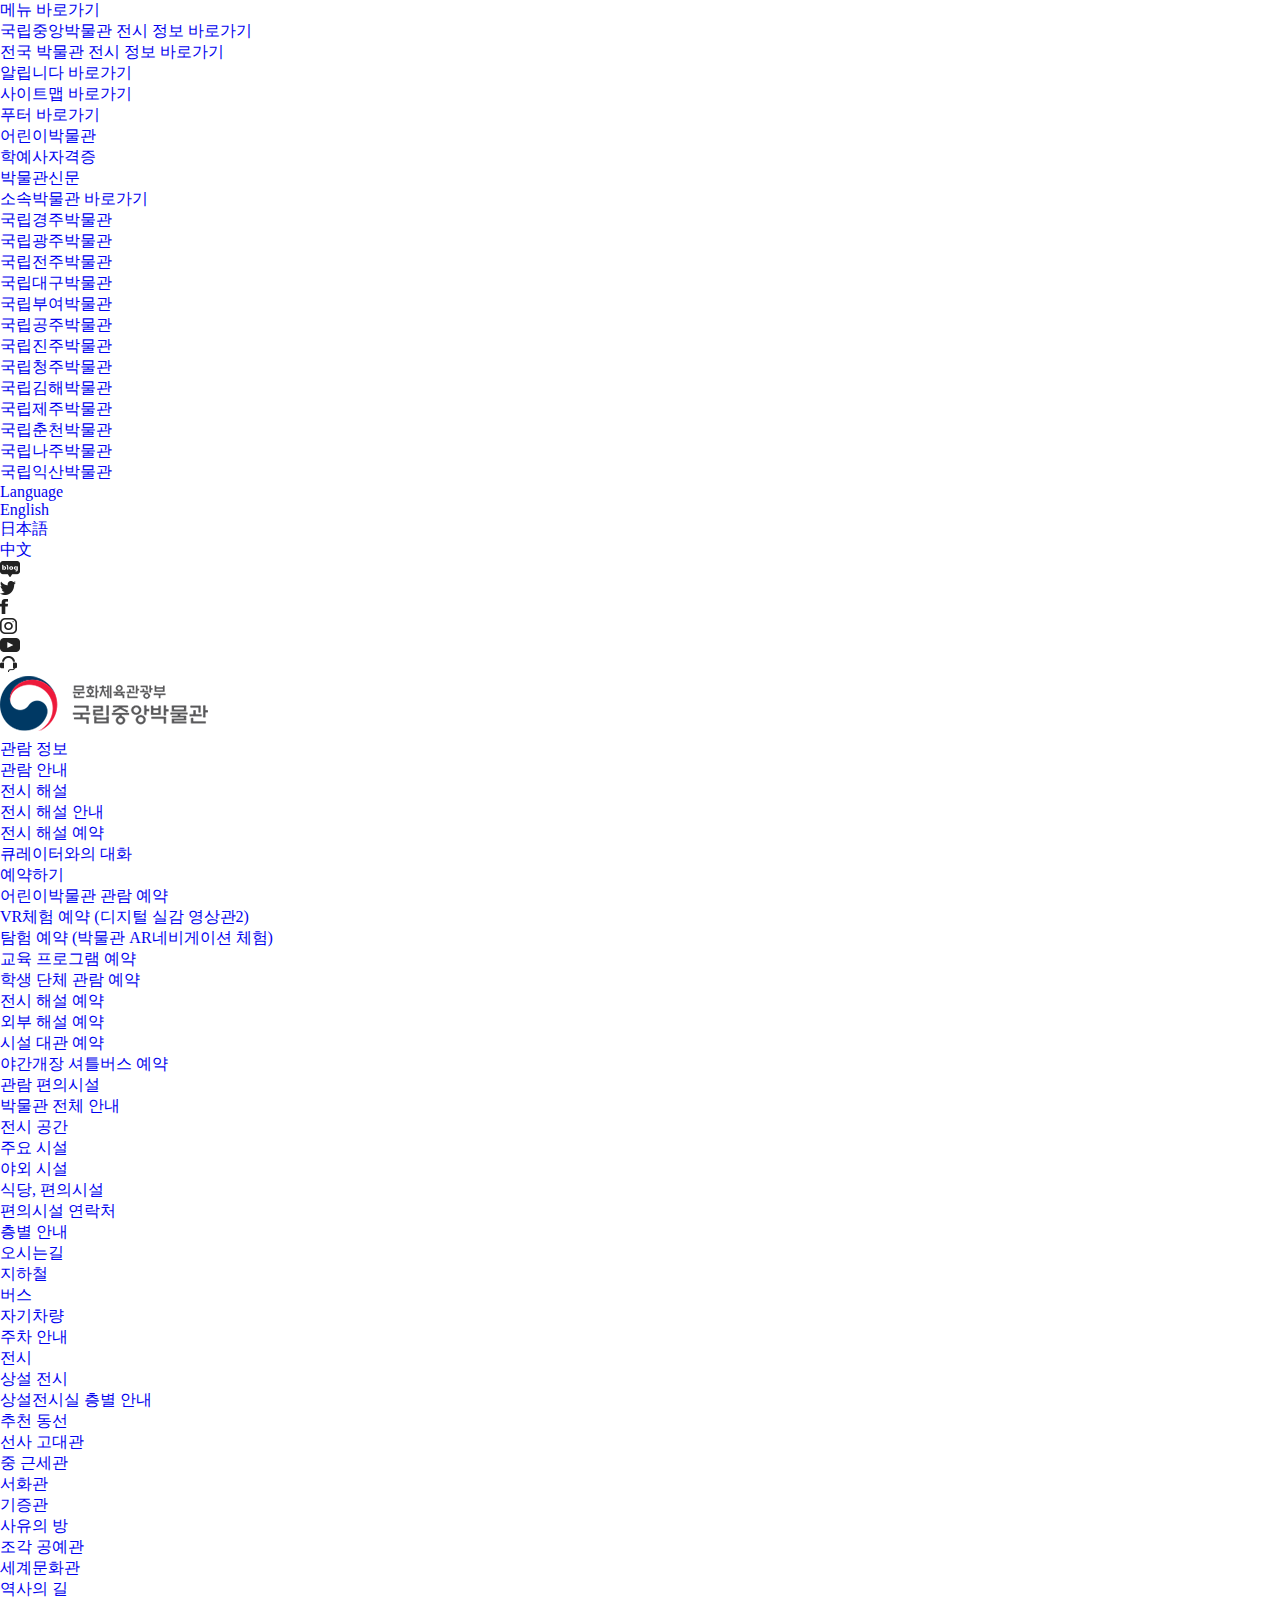
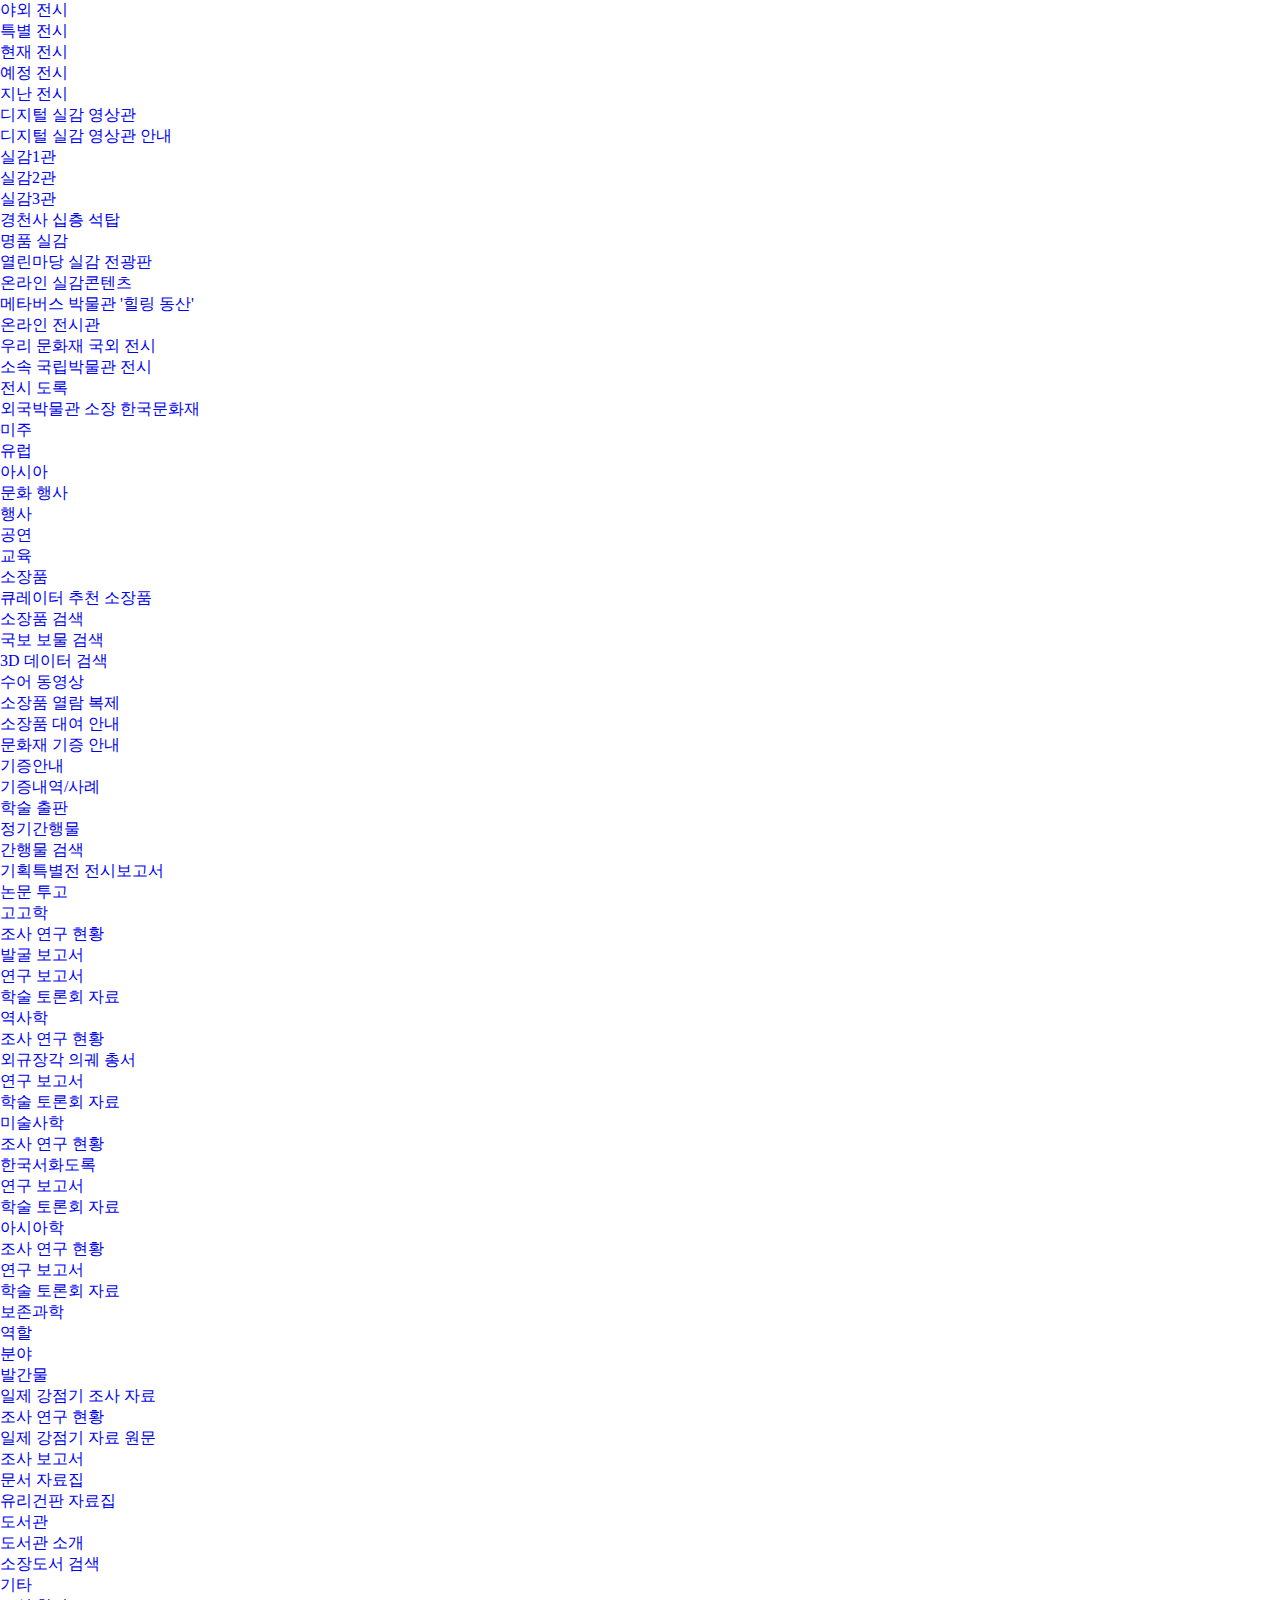
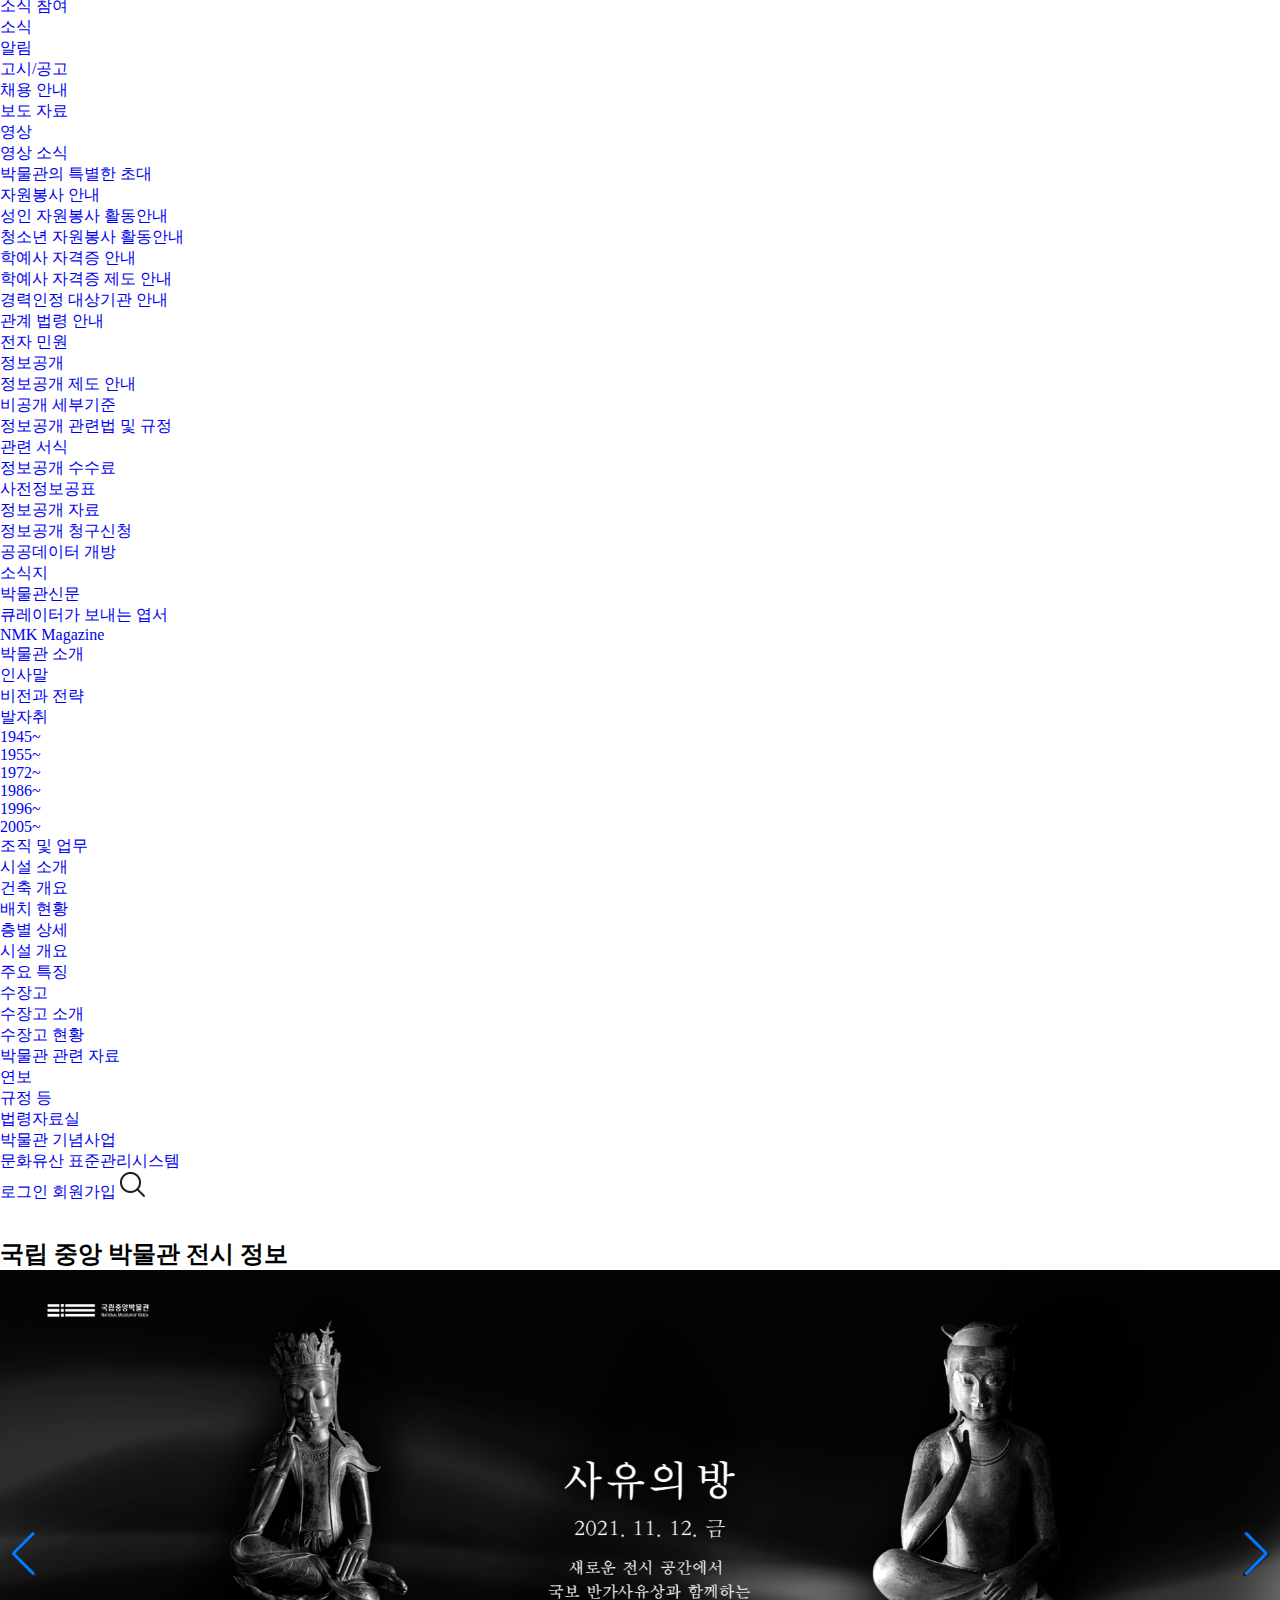
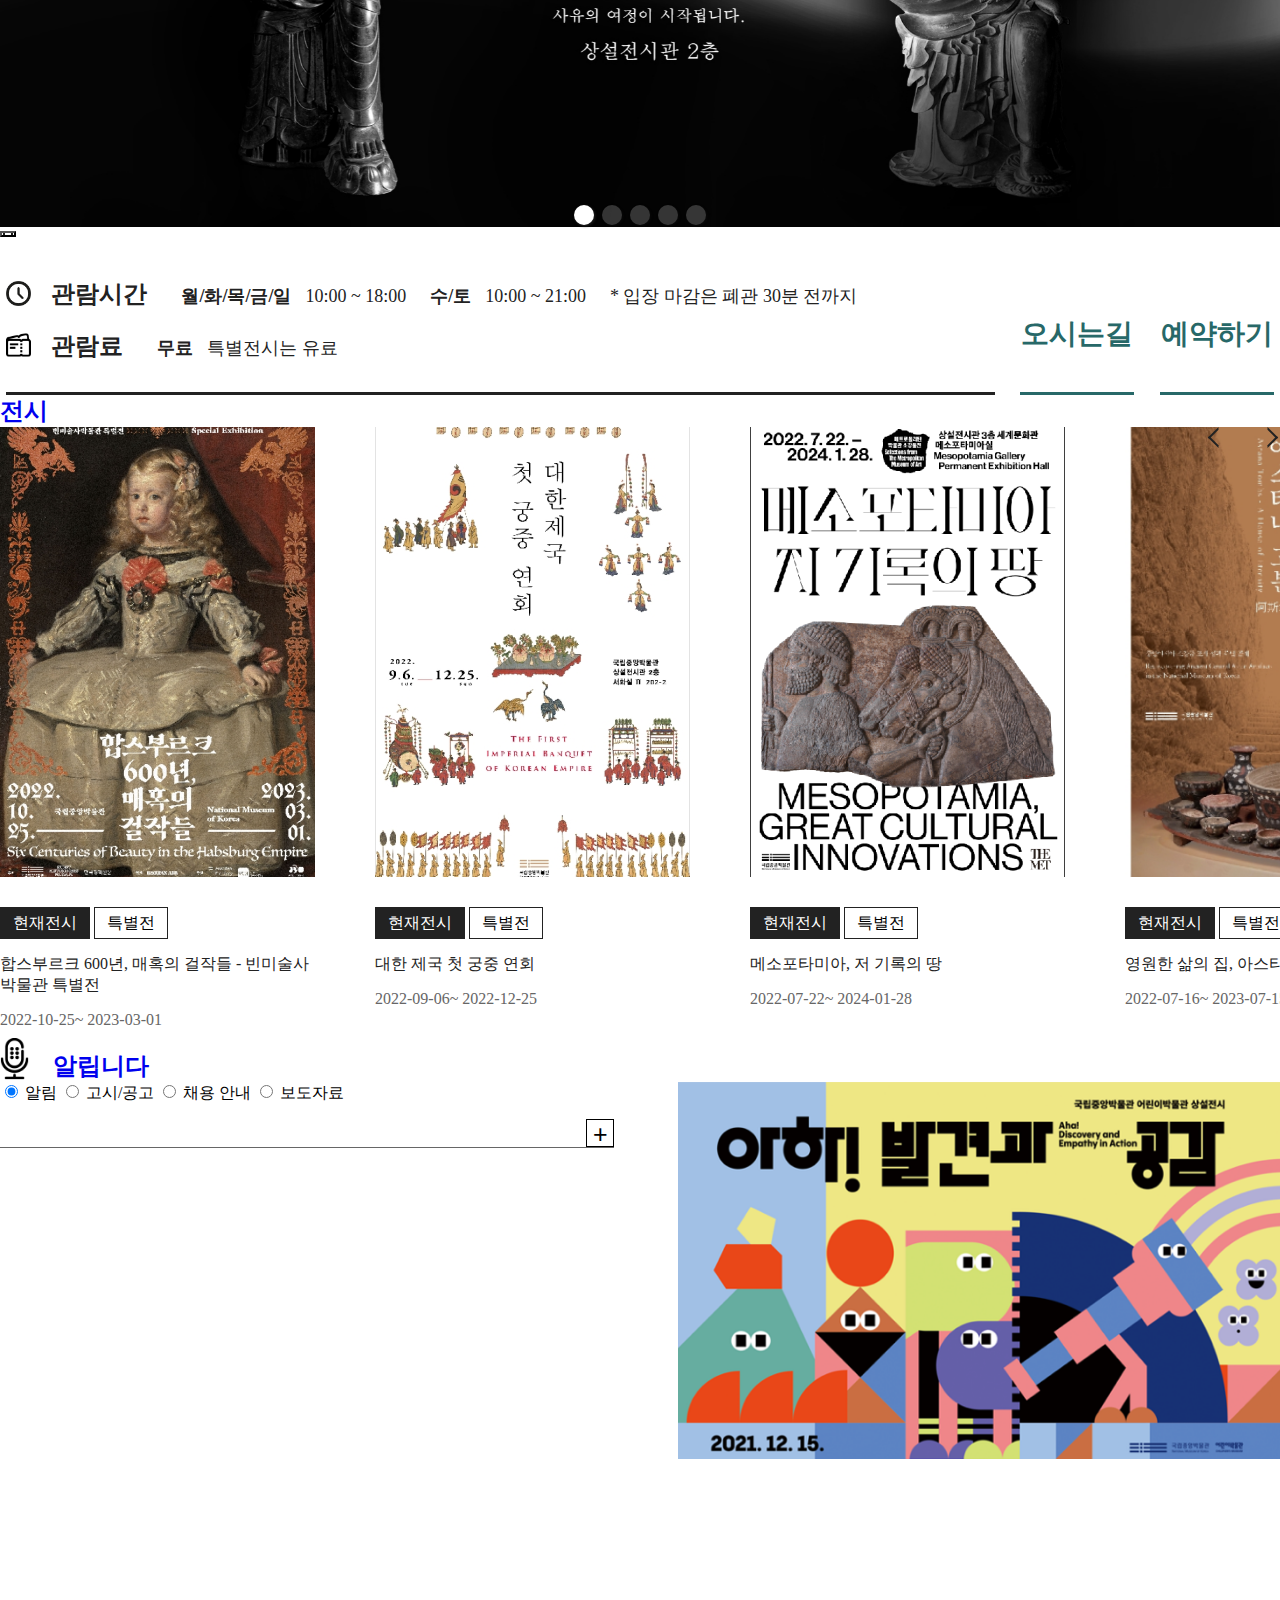
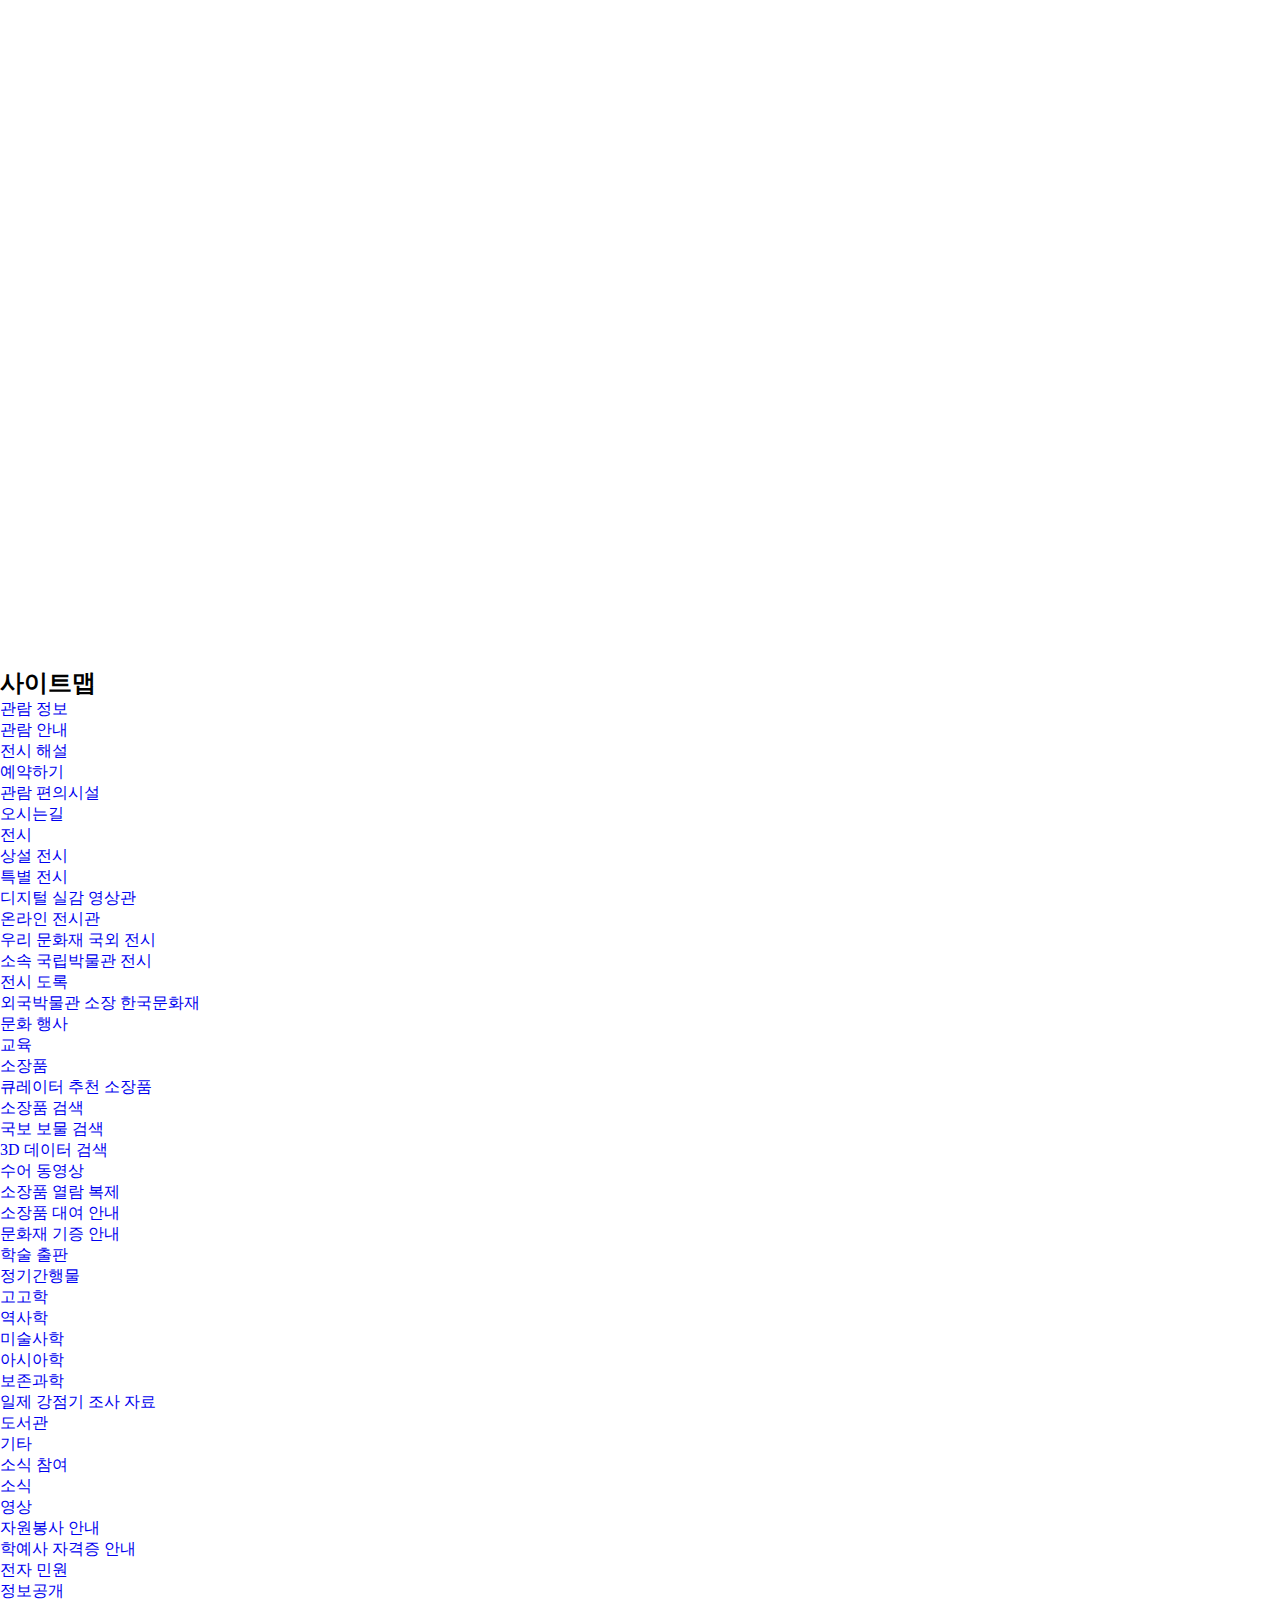
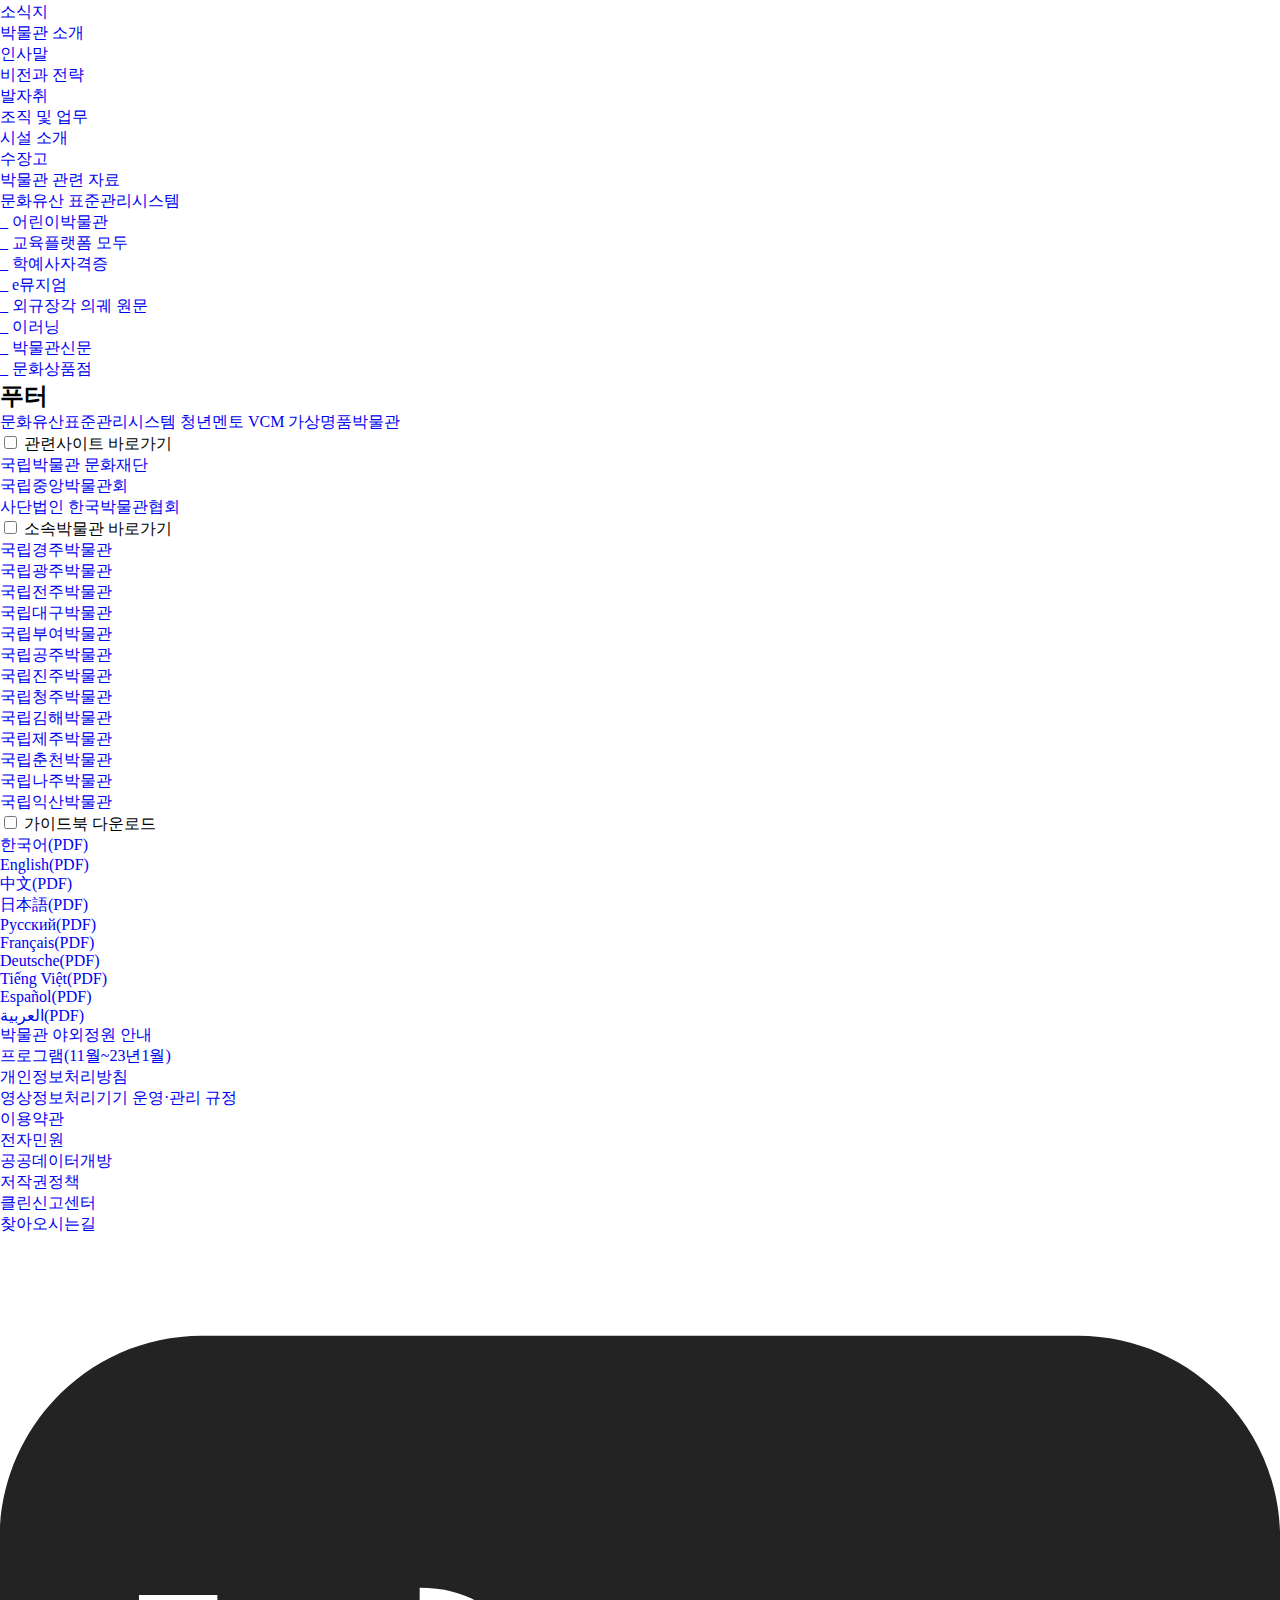
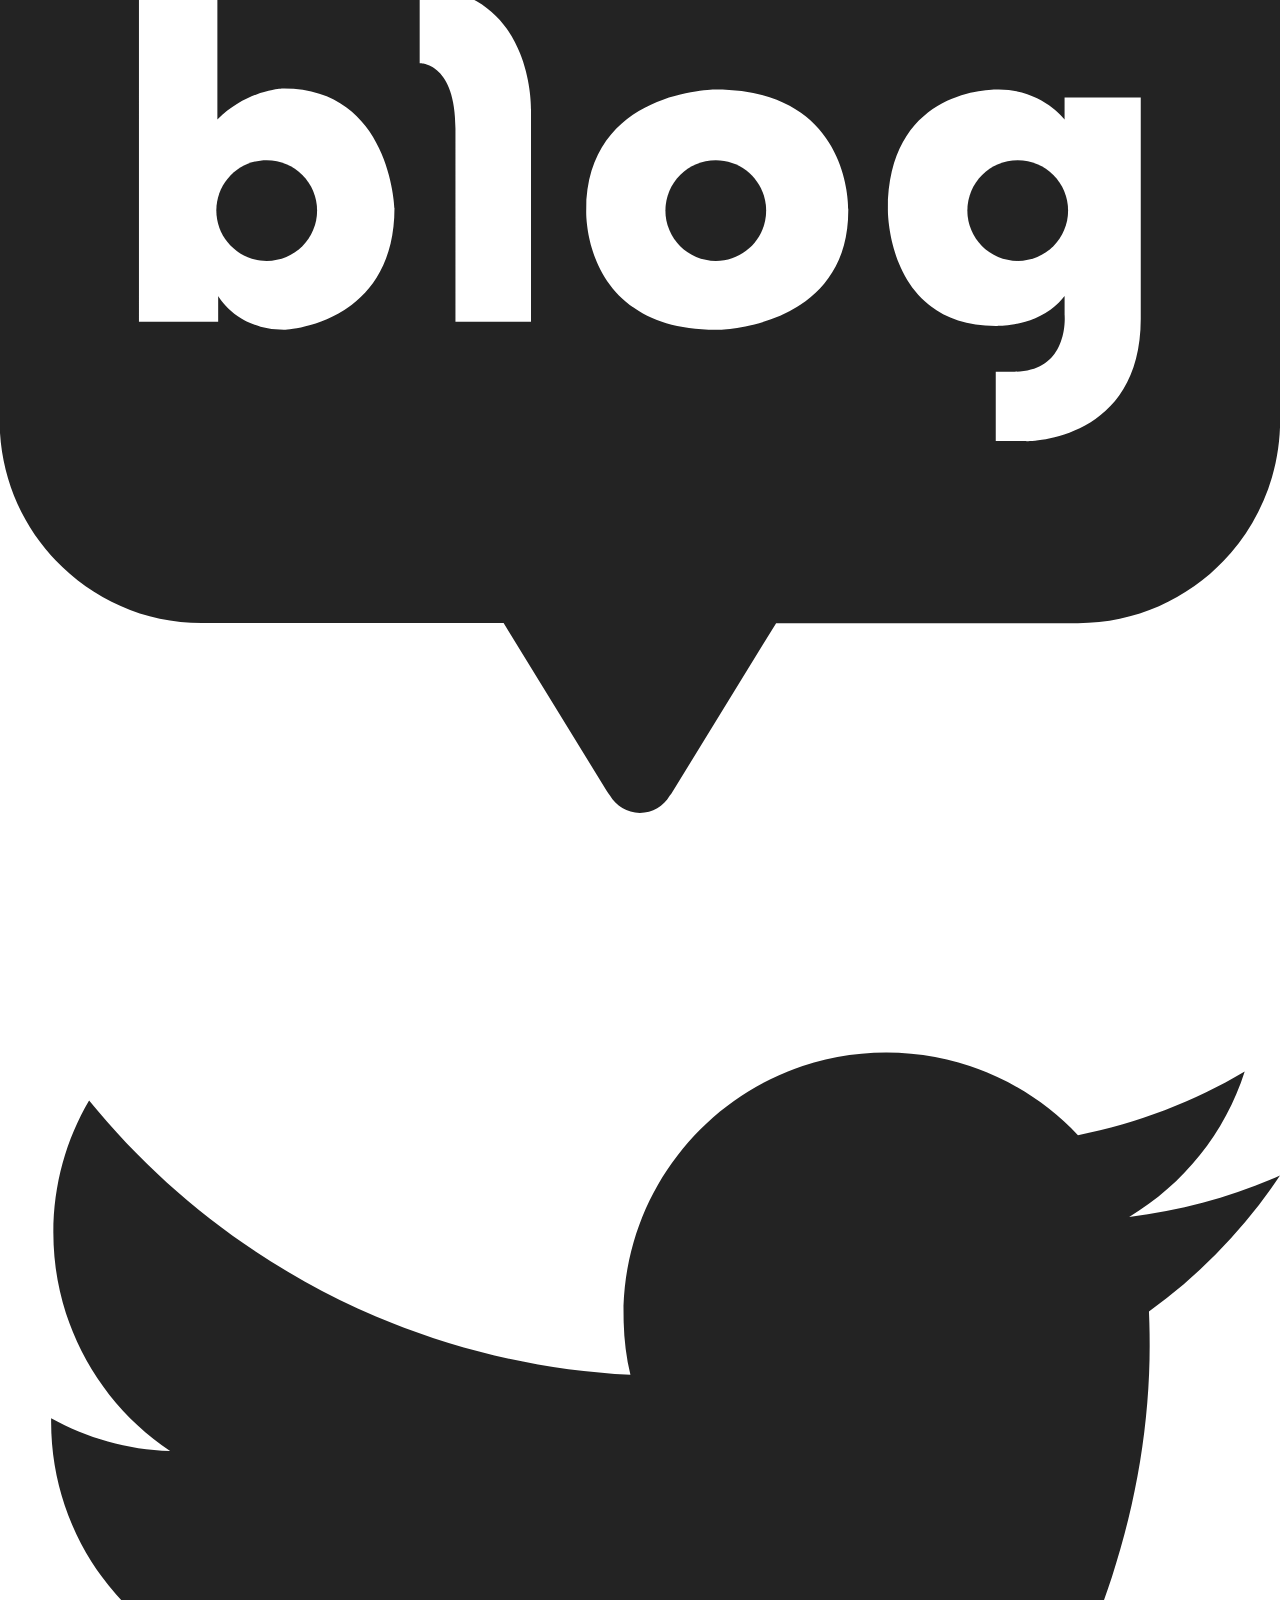
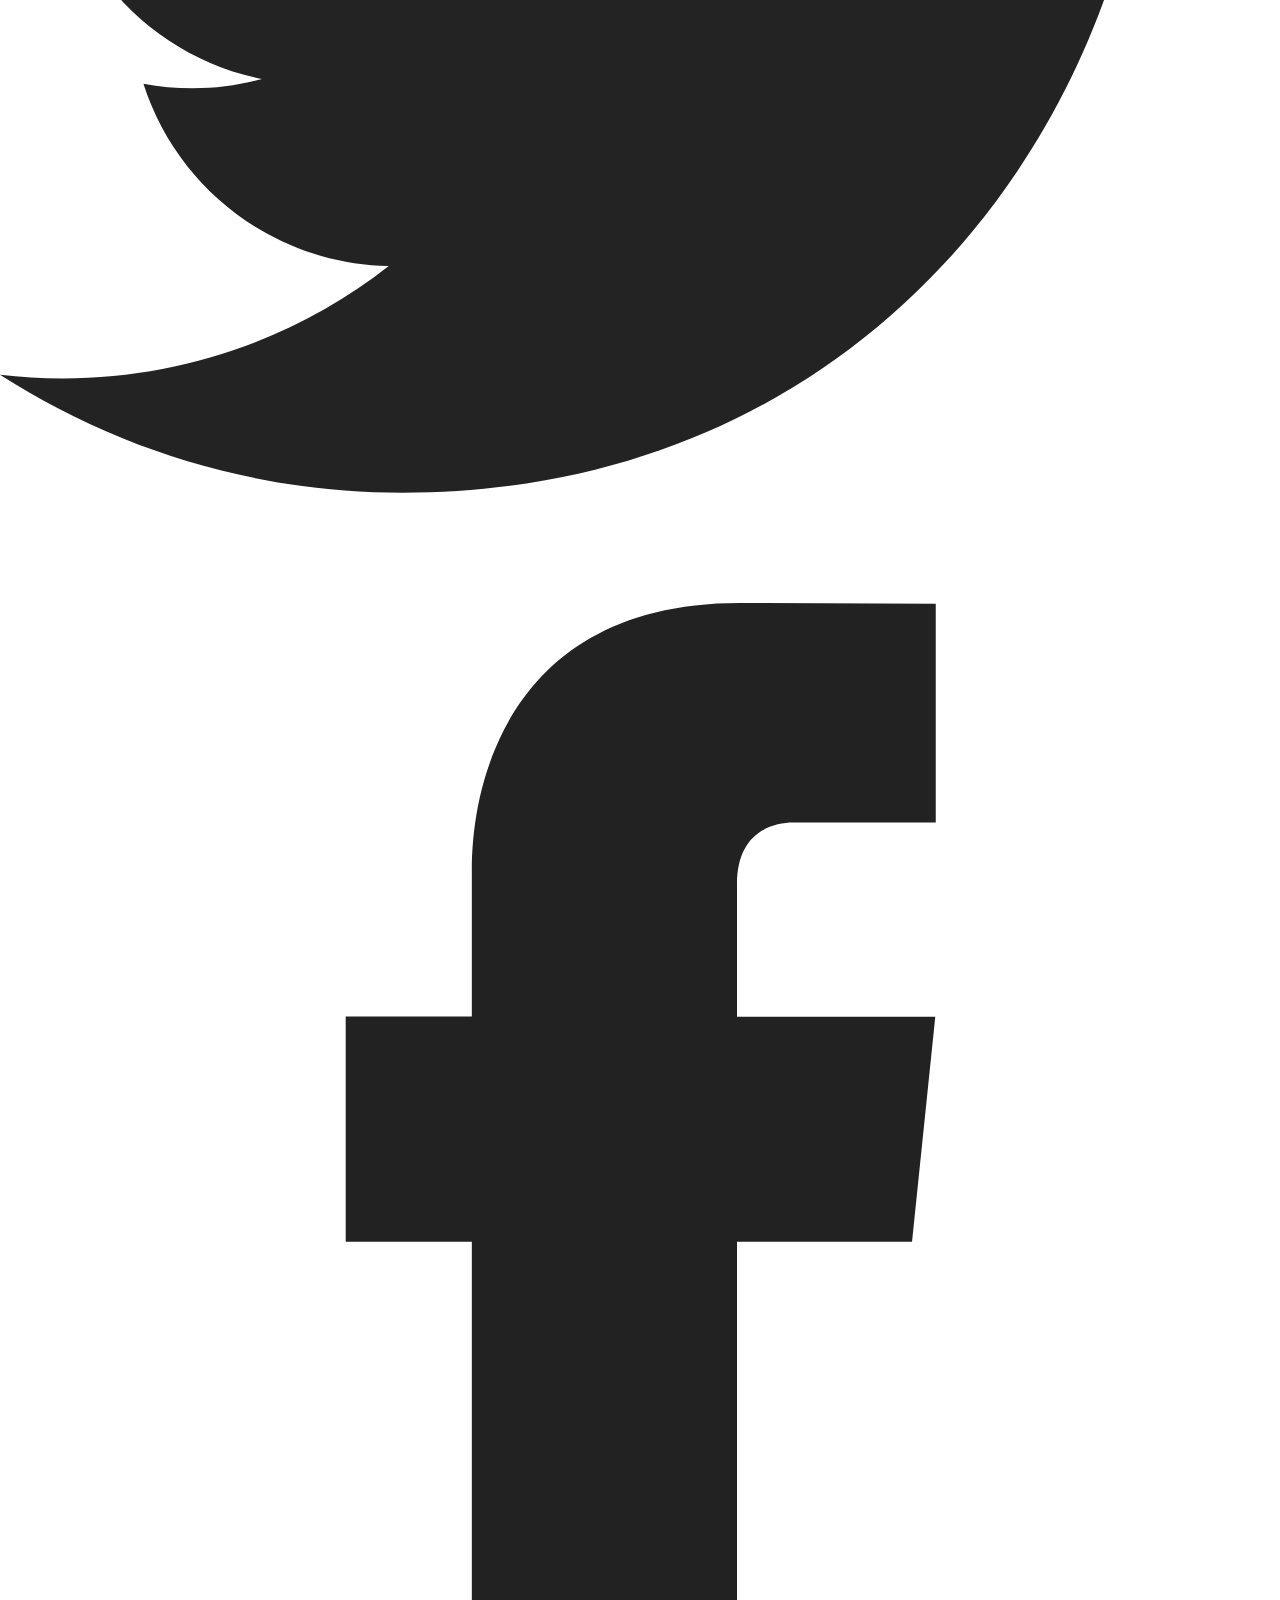
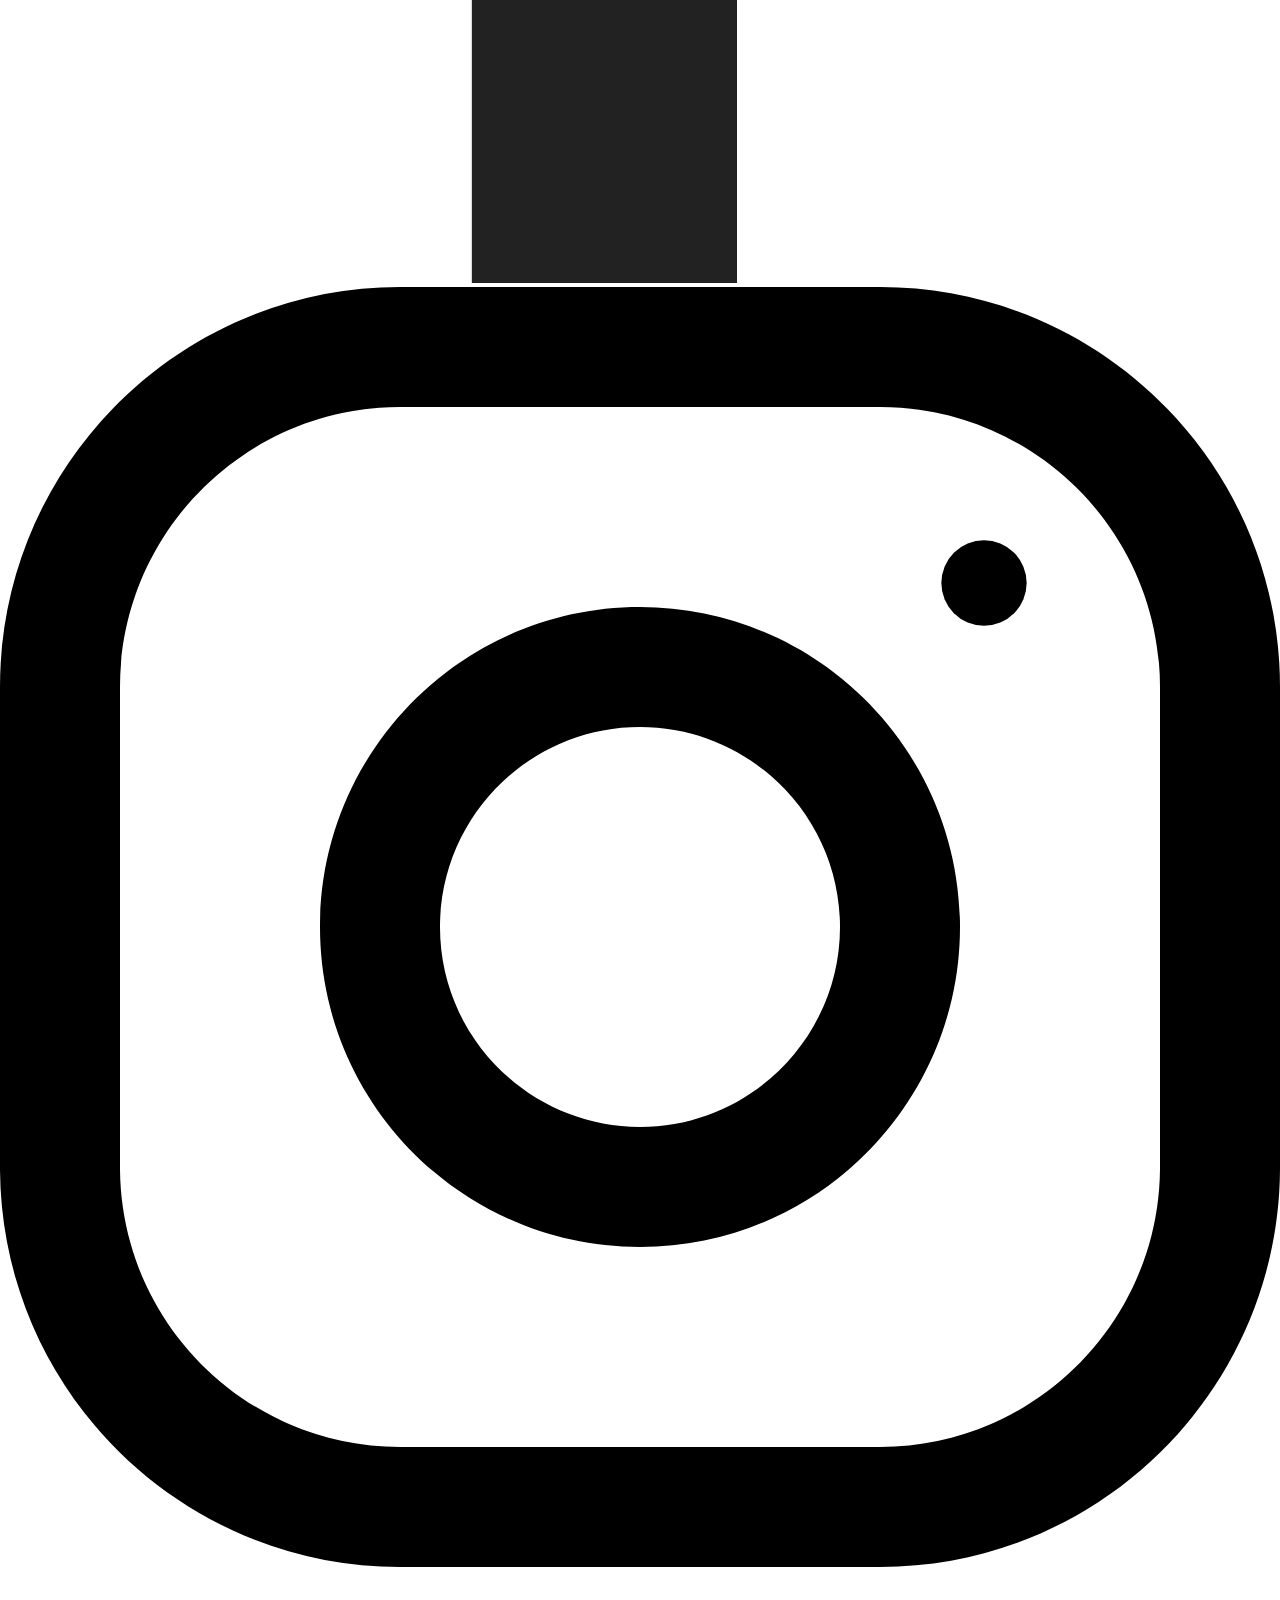
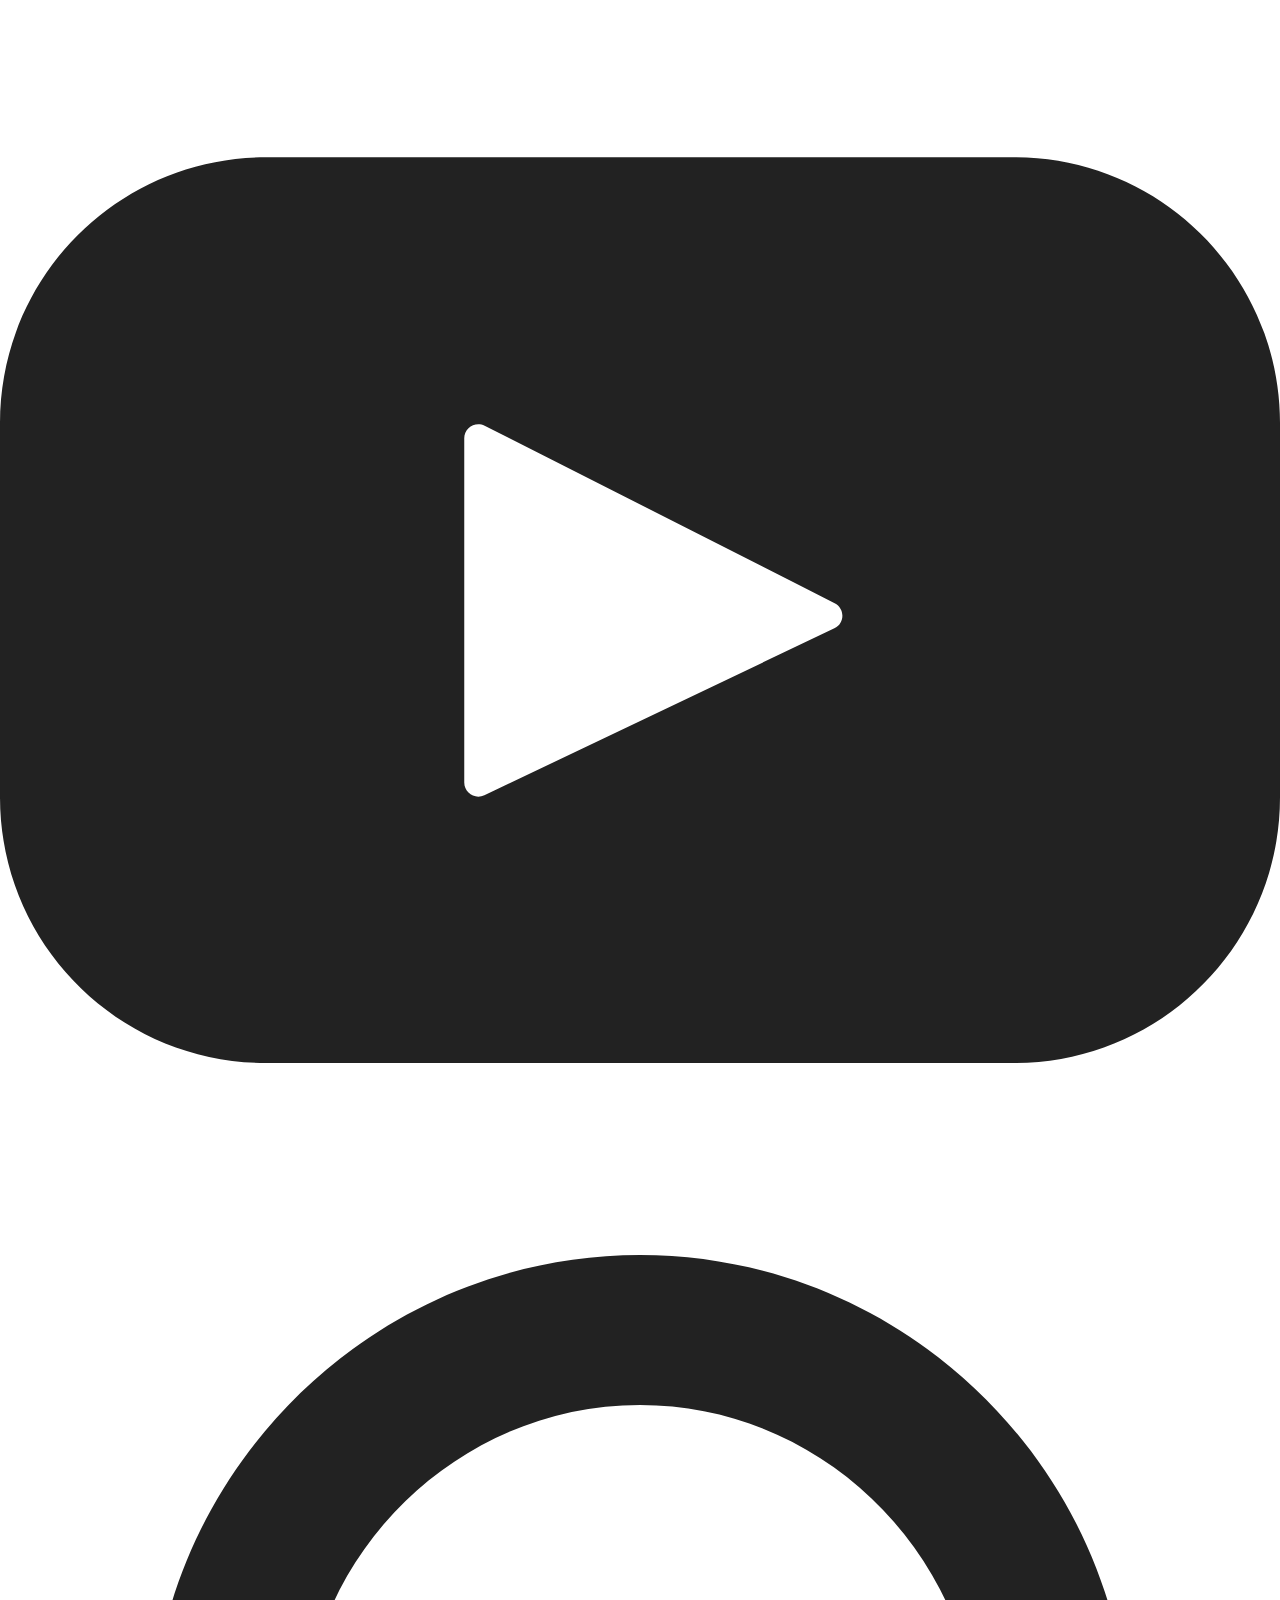
<file: project1.html>
<!DOCTYPE html>
<html lang="ko">
<head>
  <meta charset="UTF-8">
  <meta http-equiv="X-UA-Compatible" content="IE=edge">
  <meta name="viewport" content="width=device-width, initial-scale=1.0">
  <meta name="robot" content="index,follow">
  <meta name="description" content="국립중앙박물관, 정이진 반응형 프로젝트">
  <meta name="keyword" content="국립중앙박물관, 전시, 박물관">
  <meta name="author" content="정이진">
  <meta property="og:title" content="국립중앙박물관">
  <meta property="og:description" content="정이진 반응형 프로젝트">
  <meta property="og:type" content="website">
  <meta property="og:url" content="https://ejin1018.github.io/ejin-github/">
  <meta property="og:image" content="img/og_image_logo.jpg">
  <title>국립 중앙 박물관</title>
  
  <link rel="shortcut icon" href="img/favicon/favicon.ico">
  <link rel="apple-touch-icon" sizes="57x57" href="img/favicon/apple-icon-57x57.png">
  <link rel="apple-touch-icon" sizes="60x60" href="img/favicon/apple-icon-60x60.png">
  <link rel="apple-touch-icon" sizes="72x72" href="img/favicon/apple-icon-72x72.png">
  <link rel="apple-touch-icon" sizes="76x76" href="img/favicon/apple-icon-76x76.png">
  <link rel="apple-touch-icon" sizes="114x114" href="img/favicon/apple-icon-114x114.png">
  <link rel="apple-touch-icon" sizes="120x120" href="img/favicon/apple-icon-120x120.png">
  <link rel="apple-touch-icon" sizes="144x144" href="img/favicon/apple-icon-144x144.png">
  <link rel="apple-touch-icon" sizes="152x152" href="img/favicon/apple-icon-152x152.png">
  <link rel="apple-touch-icon" sizes="180x180" href="img/favicon/apple-icon-180x180.png">
  <link rel="icon" type="image/png" sizes="192x192"  href="img/favicon/android-icon-192x192.png">
  <link rel="icon" type="image/png" sizes="32x32" href="img/favicon/favicon-32x32.png">
  <link rel="icon" type="image/png" sizes="96x96" href="img/favicon/favicon-96x96.png">
  <link rel="icon" type="image/png" sizes="16x16" href="img/favicon/favicon-16x16.png">
  <meta name="msapplication-TileColor" content="#ffffff">
  <meta name="msapplication-TileImage" content="img/favicon/ms-icon-144x144.png">
  <meta name="theme-color" content="#ffffff">

  <link rel="stylesheet" href="css/reset.css">
  <link rel="stylesheet" href="css/main.css">
  <link rel="stylesheet" href="https://cdn.jsdelivr.net/npm/swiper/swiper-bundle.min.css" >
  <script src="https://cdn.jsdelivr.net/npm/swiper/swiper-bundle.min.js"></script>
  <script src="js/proj1.js"></script>

</head>
<body>
  <ul class="skip-menu">
    <li>
      <a href="#header" class="skip-menu-btn">메뉴 바로가기</a>
    </li>
    <li>
      <a href="#intro" class="skip-menu-btn">국립중앙박물관 전시 정보 바로가기</a>
    </li>
    <li>
      <a href="#nationExhibition" class="skip-menu-btn">전국 박물관 전시 정보 바로가기</a>
    </li>
    <li>
      <a href="#notice" class="skip-menu-btn">알립니다 바로가기</a>
    </li>
    <li>
      <a href="#sitemap" class="skip-menu-btn">사이트맵 바로가기</a>
    </li>
    <li>
      <a href="#footer" class="skip-menu-btn">푸터 바로가기</a>
    </li>
  </ul>
  
  <a href="#" class="top-fix"></a>

  <div class="header-wrap" id="header">
    <header>
      <div class="utility-wrap">
        <ul class="utility-menu"> 
          <li>
            <a href="#" class="utility-btn">어린이박물관</a>
          </li>
          <li>
            <a href="#" class="utility-btn">학예사자격증</a>
          </li>
          <li>
            <a href="#" class="utility-btn">박물관신문</a>
          </li>
          <li class="util-museum">
            <a href="#" class="utility-btn">
              소속박물관 바로가기 
              <span class="arrow-down">
              </span>
            </a>
            <ul class="util-sub-list">
              <li>
                <a href="#" class="util-sub-btn">국립경주박물관</a>
              </li>
              <li>
                <a href="#" class="util-sub-btn">국립광주박물관</a>
              </li>
              <li>
                <a href="#" class="util-sub-btn">국립전주박물관</a>
              </li>
              <li>
                <a href="#" class="util-sub-btn">국립대구박물관</a>
              </li>
              <li>
                <a href="#" class="util-sub-btn">국립부여박물관</a>
              </li>
              <li>
                <a href="#" class="util-sub-btn">국립공주박물관</a>
              </li>
              <li>
                <a href="#" class="util-sub-btn">국립진주박물관</a>
              </li>
              <li>
                <a href="#" class="util-sub-btn">국립청주박물관</a>
              </li>
              <li>
                <a href="#" class="util-sub-btn">국립김해박물관</a>
              </li>
              <li>
                <a href="#" class="util-sub-btn">국립제주박물관</a>
              </li>
              <li>
                <a href="#" class="util-sub-btn">국립춘천박물관</a>
              </li>
              <li>
                <a href="#" class="util-sub-btn">국립나주박물관</a>
              </li>
              <li>
                <a href="#" class="util-sub-btn">국립익산박물관</a>
              </li>
            </ul>
          </li>
          <li class="util-lang">
            <a href="#" class="utility-btn">
              Language 
              <span class="arrow-down">
              </span>
            </a>
            <ul class="util-sub-list">
              <li>
                <a href="#" class="util-sub-btn">English</a>
              </li>
              <li>
                <a href="#" class="util-sub-btn">日本語</a>
              </li>
              <li>
                <a href="#" class="util-sub-btn">中文</a>
              </li>
            </ul>
          </li>
          <li>
            <ul class="sns-list">
              <li>
                <a href="#" class="sns-btn">
                  <img src="img/sns-blog.png" alt="국립중앙박물관 블로그로 이동">
                </a>
              </li>
              <li>
                <a href="#" class="sns-btn">
                  <img src="img/sns-twitter.png" alt="국립중앙박물관 트위터로 이동">
                </a>
              </li>
              <li>
                <a href="#" class="sns-btn">
                  <img src="img/sns-fb.png" alt="국립중앙박물관 페이스북으로 이동">
                </a>
              </li>
              <li>
                <a href="#" class="sns-btn">
                  <img src="img/sns-insta.png" alt="국립중앙박물관 인스타그램으로 이동">
                </a>
              </li>
              <li>
                <a href="#" class="sns-btn">
                  <img src="img/sns-yout.png" alt="국립중앙박물관 유튜브로 이동">
                </a>
              </li>
              <li>
                <a href="#" class="sns-btn">
                  <img src="img/sns-audio.png" alt="국립중앙박물관 오디오 클립으로 이동">
                </a>
              </li>
            </ul>
          </li>   
        </ul>
      </div>
      <nav class="gnb-container">
        <h1 class="logo">
          <a href="#" class="logo-btn">
            <img src="img/header_logo.png" alt="국립중앙박물관 홈페이지">
          </a>
        </h1>
        <div class="gnb-inner">
          <ul class="gnb-top-list">
            <li>
              <a href="#" class="gnb-top-btn">관람 정보</a>
              <div class="gnb-mid-inner">
                <ul class="gnb-mid-list">
                  <li>
                    <a href="#" class="gnb-mid-btn">관람 안내</a>
                  </li>
                  <li>
                    <a href="#" class="gnb-mid-btn">전시 해설</a>
                    <ul class="gnb-bot-list">
                      <li>
                        <a href="#" class="gnb-bot-btn">전시 해설 안내</a>
                      </li>
                      <li>
                        <a href="#" class="gnb-bot-btn">전시 해설 예약</a>
                      </li>
                      <li>
                        <a href="#" class="gnb-bot-btn">큐레이터와의 대화</a>
                      </li>
                    </ul>
                  </li>
                  <li>
                    <a href="#" class="gnb-mid-btn">예약하기</a>
                    <ul class="gnb-bot-list">
                      <li>
                        <a href="#" class="gnb-bot-btn">어린이박물관 관람 예약</a>
                      </li>
                      <li>
                        <a href="#" class="gnb-bot-btn">VR체험 예약 (디지털 실감 영상관2)</a>
                      </li>
                      <li>
                        <a href="#" class="gnb-bot-btn">탐험 예약 (박물관 AR네비게이션 체험)</a>
                      </li>
                      <li>
                        <a href="#" class="gnb-bot-btn">교육 프로그램 예약</a>
                      </li>
                      <li>
                        <a href="#" class="gnb-bot-btn">학생 단체 관람 예약</a>
                      </li>
                      <li>
                        <a href="#" class="gnb-bot-btn">전시 해설 예약</a>
                      </li>
                      <li>
                        <a href="#" class="gnb-bot-btn">외부 해설 예약</a>
                      </li>
                      <li>
                        <a href="#" class="gnb-bot-btn">시설 대관 예약</a>
                      </li>
                      <li>
                        <a href="#" class="gnb-bot-btn">야간개장 셔틀버스 예약</a>
                      </li>
                    </ul>
                  </li>
                  <li>
                    <a href="#" class="gnb-mid-btn">관람 편의시설</a>
                    <ul class="gnb-bot-list">
                      <li>
                        <a href="#" class="gnb-bot-btn">박물관 전체 안내</a>
                      </li>
                      <li>
                        <a href="#" class="gnb-bot-btn">전시 공간</a>
                      </li>
                      <li>
                        <a href="#" class="gnb-bot-btn">주요 시설</a>
                      </li>
                      <li>
                        <a href="#" class="gnb-bot-btn">야외 시설</a>
                      </li>
                      <li>
                        <a href="#" class="gnb-bot-btn">식당, 편의시설</a>
                      </li>
                      <li>
                        <a href="#" class="gnb-bot-btn">편의시설 연락처</a>
                      </li>
                      <li>
                        <a href="#" class="gnb-bot-btn">층별 안내</a>
                      </li>
                    </ul>
                  </li>
                  <li>
                    <a href="#" class="gnb-mid-btn">오시는길</a>
                    <ul class="gnb-bot-list">
                      <li>
                        <a href="#" class="gnb-bot-btn">지하철</a>
                      </li>
                      <li>
                        <a href="#" class="gnb-bot-btn">버스</a>
                      </li>
                      <li>
                        <a href="#" class="gnb-bot-btn">자기차량</a>
                      </li>
                      <li>
                        <a href="#" class="gnb-bot-btn">주차 안내</a>
                      </li>
                    </ul>
                  </li>
                </ul>
              </div>
            </li>
            <li>
              <a href="#" class="gnb-top-btn">전시</a>
              <div class="gnb-mid-inner">
                <ul class="gnb-mid-list">
                  <li>
                    <a href="#" class="gnb-mid-btn">상설 전시</a>
                    <ul class="gnb-bot-list">
                      <li>
                        <a href="#" class="gnb-bot-btn">상설전시실 층별 안내</a>
                      </li>
                      <li>
                        <a href="#" class="gnb-bot-btn">추천 동선</a>
                      </li>
                      <li>
                        <a href="#" class="gnb-bot-btn">선사 고대관</a>
                      </li>
                      <li>
                        <a href="#" class="gnb-bot-btn">중 근세관</a>
                      </li>
                      <li>
                        <a href="#" class="gnb-bot-btn">서화관</a>
                      </li>
                      <li>
                        <a href="#" class="gnb-bot-btn">기증관</a>
                      </li>
                      <li>
                        <a href="#" class="gnb-bot-btn">사유의 방</a>
                      </li>
                      <li>
                        <a href="#" class="gnb-bot-btn">조각 공예관</a>
                      </li>
                      <li>
                        <a href="#" class="gnb-bot-btn">세계문화관</a>
                      </li>
                      <li>
                        <a href="#" class="gnb-bot-btn">역사의 길</a>
                      </li>
                      <li>
                        <a href="#" class="gnb-bot-btn">야외 전시</a>
                      </li>
                    </ul>
                  </li>
                  <li>
                    <a href="#" class="gnb-mid-btn">특별 전시</a>
                    <ul class="gnb-bot-list">
                      <li>
                        <a href="#" class="gnb-bot-btn">현재 전시</a>
                      </li>
                      <li>
                        <a href="#" class="gnb-bot-btn">예정 전시</a>
                      </li>
                      <li>
                        <a href="#" class="gnb-bot-btn">지난 전시</a>
                      </li>
                    </ul>
                  </li>
                  <li>
                    <a href="#" class="gnb-mid-btn">디지털 실감 영상관</a>
                    <ul class="gnb-bot-list">
                      <li>
                        <a href="#" class="gnb-bot-btn">디지털 실감 영상관 안내</a>
                      </li>
                      <li>
                        <a href="#" class="gnb-bot-btn">실감1관</a>
                      </li>
                      <li>
                        <a href="#" class="gnb-bot-btn">실감2관</a>
                      </li>
                      <li>
                        <a href="#" class="gnb-bot-btn">실감3관</a>
                      </li>
                      <li>
                        <a href="#" class="gnb-bot-btn">경천사 십층 석탑</a>
                      </li>
                      <li>
                        <a href="#" class="gnb-bot-btn">명품 실감</a>
                      </li>
                      <li>
                        <a href="#" class="gnb-bot-btn">열린마당 실감 전광판</a>
                      </li>
                      <li>
                        <a href="#" class="gnb-bot-btn">온라인 실감콘텐츠</a>
                      </li>
                      <li>
                        <a href="#" class="gnb-bot-btn">메타버스 박물관 '힐링 동산'</a>
                      </li>
                    </ul>
                  </li>
                  <li>
                    <a href="#" class="gnb-mid-btn">온라인 전시관</a>
                  </li>
                  <li>
                    <a href="#" class="gnb-mid-btn">우리 문화재 국외 전시</a>
                  </li>
                  <li>
                    <a href="#" class="gnb-mid-btn">소속 국립박물관 전시</a>
                  </li>
                  <li>
                    <a href="#" class="gnb-mid-btn">전시 도록</a>
                  </li>
                  <li>
                    <a href="#" class="gnb-mid-btn">외국박물관 소장 한국문화재</a>
                    <ul class="gnb-bot-list">
                      <li>
                        <a href="#" class="gnb-bot-btn">미주</a>
                      </li>
                      <li>
                        <a href="#" class="gnb-bot-btn">유럽</a>
                      </li>
                      <li>
                        <a href="#" class="gnb-bot-btn">아시아</a>
                      </li>
                    </ul>
                  </li>
                  <li>
                    <a href="#" class="gnb-mid-btn">문화 행사</a>
                    <ul class="gnb-bot-list">
                      <li>
                        <a href="#" class="gnb-bot-btn">행사</a>
                      </li>
                      <li>
                        <a href="#" class="gnb-bot-btn">공연</a>
                      </li>
                    </ul>
                  </li>
                </ul>
              </div>
            </li>
            <li>
              <a href="#" class="gnb-top-btn">교육</a>
            </li>
            <li>
              <a href="#" class="gnb-top-btn">소장품</a>
              <div class="gnb-mid-inner">
                <ul class="gnb-mid-list">
                  <li>
                    <a href="#" class="gnb-mid-btn">큐레이터 추천 소장품</a>
                  </li>
                  <li>
                    <a href="#" class="gnb-mid-btn">소장품 검색</a>
                  </li>
                  <li>
                    <a href="#" class="gnb-mid-btn">국보 보물 검색</a>
                  </li>
                  <li>
                    <a href="#" class="gnb-mid-btn">3D 데이터 검색</a>
                  </li>
                  <li>
                    <a href="#" class="gnb-mid-btn">수어 동영상</a>
                  </li>
                  <li>
                    <a href="#" class="gnb-mid-btn">소장품 열람 복제</a>
                  </li>
                  <li>
                    <a href="#" class="gnb-mid-btn">소장품 대여 안내</a>
                  </li>
                  <li>
                    <a href="#" class="gnb-mid-btn">문화재 기증 안내</a>
                    <ul class="gnb-bot-list">
                      <li>
                        <a href="#" class="gnb-bot-btn">기증안내</a>
                      </li>
                      <li>
                        <a href="#" class="gnb-bot-btn">기증내역/사례</a>
                      </li>
                    </ul>
                  </li>
                </ul>
              </div>
            </li>
            <li>
              <a href="#" class="gnb-top-btn">학술 출판</a>
              <div class="gnb-mid-inner">
                <ul class="gnb-mid-list">
                  <li>
                    <a href="#" class="gnb-mid-btn">정기간행물</a>
                    <ul class="gnb-bot-list">
                      <li>
                        <a href="#" class="gnb-bot-btn">간행물 검색</a>
                      </li>
                      <li>
                        <a href="#" class="gnb-bot-btn">기획특별전 전시보고서</a>
                      </li>
                      <li>
                        <a href="#" class="gnb-bot-btn">논문 투고</a>
                      </li>
                    </ul>
                  </li>
                  <li>
                    <a href="#" class="gnb-mid-btn">고고학</a>
                    <ul class="gnb-bot-list">
                      <li>
                        <a href="#" class="gnb-bot-btn">조사 연구 현황</a>
                      </li>
                      <li>
                        <a href="#" class="gnb-bot-btn">발굴 보고서</a>
                      </li>
                      <li>
                        <a href="#" class="gnb-bot-btn">연구 보고서</a>
                      </li>
                      <li>
                        <a href="#" class="gnb-bot-btn">학술 토론회 자료</a>
                      </li>
                    </ul>
                  </li>
                  <li>
                    <a href="#" class="gnb-mid-btn">역사학</a>
                    <ul class="gnb-bot-list">
                      <li>
                        <a href="#" class="gnb-bot-btn">조사 연구 현황</a>
                      </li>
                      <li>
                        <a href="#" class="gnb-bot-btn">외규장각 의궤 총서</a>
                      </li>
                      <li>
                        <a href="#" class="gnb-bot-btn">연구 보고서</a>
                      </li>
                      <li>
                        <a href="#" class="gnb-bot-btn">학술 토론회 자료</a>
                      </li>
                    </ul>
                  </li>
                  <li>
                    <a href="#" class="gnb-mid-btn">미술사학</a>
                    <ul class="gnb-bot-list">
                      <li>
                        <a href="#" class="gnb-bot-btn">조사 연구 현황</a>
                      </li>
                      <li>
                        <a href="#" class="gnb-bot-btn">한국서화도록</a>
                      </li>
                      <li>
                        <a href="#" class="gnb-bot-btn">연구 보고서</a>
                      </li>
                      <li>
                        <a href="#" class="gnb-bot-btn">학술 토론회 자료</a>
                      </li>
                    </ul>
                  </li>
                  <li>
                    <a href="#" class="gnb-mid-btn">아시아학</a>
                    <ul class="gnb-bot-list">
                      <li>
                        <a href="#" class="gnb-bot-btn">조사 연구 현황</a>
                      </li>
                      <li>
                        <a href="#" class="gnb-bot-btn">연구 보고서</a>
                      </li>
                      <li>
                        <a href="#" class="gnb-bot-btn">학술 토론회 자료</a>
                      </li>
                    </ul>
                  </li>
                  <li>
                    <a href="#" class="gnb-mid-btn">보존과학</a>
                    <ul class="gnb-bot-list">
                      <li>
                        <a href="#" class="gnb-bot-btn">역할</a>
                      </li>
                      <li>
                        <a href="#" class="gnb-bot-btn">분야</a>
                      </li>
                      <li>
                        <a href="#" class="gnb-bot-btn">발간물</a>
                      </li>
                    </ul>
                  </li>
                  <li>
                    <a href="#" class="gnb-mid-btn">일제 강점기 조사 자료</a>
                    <ul class="gnb-bot-list">
                      <li>
                        <a href="#" class="gnb-bot-btn">조사 연구 현황</a>
                      </li>
                      <li>
                        <a href="#" class="gnb-bot-btn">일제 강점기 자료 원문</a>
                      </li>
                      <li>
                        <a href="#" class="gnb-bot-btn">조사 보고서</a>
                      </li>
                      <li>
                        <a href="#" class="gnb-bot-btn">문서 자료집</a>
                      </li>
                      <li>
                        <a href="#" class="gnb-bot-btn">유리건판 자료집</a>
                      </li>
                    </ul>
                  </li>
                  <li>
                    <a href="#" class="gnb-mid-btn">도서관</a>
                    <ul class="gnb-bot-list">
                      <li>
                        <a href="#" class="gnb-bot-btn">도서관 소개</a>
                      </li>
                      <li>
                        <a href="#" class="gnb-bot-btn">소장도서 검색</a>
                      </li>
                    </ul>
                  </li>
                  <li>
                    <a href="#" class="gnb-mid-btn">기타</a>
                  </li>
                </ul>
              </div>
            </li>
            <li>
              <a href="#" class="gnb-top-btn">소식 참여</a>
              <div class="gnb-mid-inner">
                <ul class="gnb-mid-list">
                  <li>
                    <a href="#" class="gnb-mid-btn">소식</a>
                    <ul class="gnb-bot-list">
                      <li>
                        <a href="#" class="gnb-bot-btn">알림</a>
                      </li>
                      <li>
                        <a href="#" class="gnb-bot-btn">고시/공고</a>
                      </li>
                      <li>
                        <a href="#" class="gnb-bot-btn">채용 안내</a>
                      </li>
                      <li>
                        <a href="#" class="gnb-bot-btn">보도 자료</a>
                      </li>
                    </ul>
                  </li>
                  <li>
                    <a href="#" class="gnb-mid-btn">영상</a>
                    <ul class="gnb-bot-list">
                      <li>
                        <a href="#" class="gnb-bot-btn">영상 소식</a>
                      </li>
                      <li>
                        <a href="#" class="gnb-bot-btn">박물관의 특별한 초대</a>
                      </li>
                    </ul>
                  </li>
                  <li>
                    <a href="#" class="gnb-mid-btn">자원봉사 안내</a>
                    <ul class="gnb-bot-list">
                      <li>
                        <a href="#" class="gnb-bot-btn">성인 자원봉사 활동안내</a>
                      </li>
                      <li>
                        <a href="#" class="gnb-bot-btn">청소년 자원봉사 활동안내</a>
                      </li>
                    </ul>
                  </li>
                  <li>
                    <a href="#" class="gnb-mid-btn">학예사 자격증 안내</a>
                    <ul class="gnb-bot-list">
                      <li>
                        <a href="#" class="gnb-bot-btn">학예사 자격증 제도 안내</a>
                      </li>
                      <li>
                        <a href="#" class="gnb-bot-btn">경력인정 대상기관 안내</a>
                      </li>
                      <li>
                        <a href="#" class="gnb-bot-btn">관계 법령 안내</a>
                      </li>
                    </ul>
                  </li>
                  <li>
                    <a href="#" class="gnb-mid-btn">전자 민원</a>
                  </li>
                  <li>
                    <a href="#" class="gnb-mid-btn">정보공개</a>
                    <ul class="gnb-bot-list">
                      <li>
                        <a href="#" class="gnb-bot-btn">정보공개 제도 안내</a>
                      </li>
                      <li>
                        <a href="#" class="gnb-bot-btn">비공개 세부기준</a>
                      </li>
                      <li>
                        <a href="#" class="gnb-bot-btn">정보공개 관련법 및 규정</a>
                      </li>
                      <li>
                        <a href="#" class="gnb-bot-btn">관련 서식</a>
                      </li>
                      <li>
                        <a href="#" class="gnb-bot-btn">정보공개 수수료</a>
                      </li>
                      <li>
                        <a href="#" class="gnb-bot-btn">사전정보공표</a>
                      </li>
                      <li>
                        <a href="#" class="gnb-bot-btn">정보공개 자료</a>
                      </li>
                      <li>
                        <a href="#" class="gnb-bot-btn">정보공개 청구신청</a>
                      </li>
                      <li>
                        <a href="#" class="gnb-bot-btn">공공데이터 개방</a>
                      </li>
                    </ul>
                  </li>
                  <li>
                    <a href="#" class="gnb-mid-btn">소식지</a>
                    <ul class="gnb-bot-list">
                      <li>
                        <a href="#" class="gnb-bot-btn">박물관신문</a>
                      </li>
                      <li>
                        <a href="#" class="gnb-bot-btn">큐레이터가 보내는 엽서</a>
                      </li>
                      <li>
                        <a href="#" class="gnb-bot-btn">NMK Magazine</a>
                      </li>
                    </ul>
                  </li>
                </ul>
              </div>
            </li>
            <li>
              <a href="#" class="gnb-top-btn">박물관 소개</a>
              <div class="gnb-mid-inner">
                <ul class="gnb-mid-list">
                  <li>
                    <a href="#" class="gnb-mid-btn">인사말</a>
                  </li>
                  <li>
                    <a href="#" class="gnb-mid-btn">비전과 전략</a>
                  </li>
                  <li>
                    <a href="#" class="gnb-mid-btn">발자취</a>
                    <ul class="gnb-bot-list">
                      <li>
                        <a href="#" class="gnb-bot-btn">1945~</a>
                      </li>
                      <li>
                        <a href="#" class="gnb-bot-btn">1955~</a>
                      </li>
                      <li>
                        <a href="#" class="gnb-bot-btn">1972~</a>
                      </li>
                      <li>
                        <a href="#" class="gnb-bot-btn">1986~</a>
                      </li>
                      <li>
                        <a href="#" class="gnb-bot-btn">1996~</a>
                      </li>
                      <li>
                        <a href="#" class="gnb-bot-btn">2005~</a>
                      </li>
                    </ul>
                  </li>
                  <li>
                    <a href="#" class="gnb-mid-btn">조직 및 업무</a>
                  </li>
                  <li>
                    <a href="#" class="gnb-mid-btn">시설 소개</a>
                    <ul class="gnb-bot-list">
                      <li>
                        <a href="#" class="gnb-bot-btn">건축 개요</a>
                      </li>
                      <li>
                        <a href="#" class="gnb-bot-btn">배치 현황</a>
                      </li>
                      <li>
                        <a href="#" class="gnb-bot-btn">층별 상세</a>
                      </li>
                      <li>
                        <a href="#" class="gnb-bot-btn">시설 개요</a>
                      </li>
                      <li>
                        <a href="#" class="gnb-bot-btn">주요 특징</a>
                      </li>
                    </ul>
                  </li>
                  <li>
                    <a href="#" class="gnb-mid-btn">수장고</a>
                    <ul class="gnb-bot-list">
                      <li>
                        <a href="#" class="gnb-bot-btn">수장고 소개</a>
                      </li>
                      <li>
                        <a href="#" class="gnb-bot-btn">수장고 현황</a>
                      </li>
                    </ul>
                  </li>
                  <li>
                    <a href="#" class="gnb-mid-btn">박물관 관련 자료</a>
                    <ul class="gnb-bot-list">
                      <li>
                        <a href="#" class="gnb-bot-btn">연보</a>
                      </li>
                      <li>
                        <a href="#" class="gnb-bot-btn">규정 등</a>
                      </li>
                      <li>
                        <a href="#" class="gnb-bot-btn">법령자료실</a>
                      </li>
                      <li>
                        <a href="#" class="gnb-bot-btn">박물관 기념사업</a>
                      </li>
                    </ul>
                  </li>
                  <li>
                    <a href="#" class="gnb-mid-btn">문화유산 표준관리시스템</a>
                  </li>
                </ul>
              </div>
            </li>
          </ul>
        </div>
        <div class="sign-inner">
          <a href="#" class="sign-btn">로그인</a>
          <a href="#" class="sign-btn">회원가입</a>
          <a href="#" class="search-btn">
            <img src="img/search-open.png" alt="검색하기">
          </a>
        </div>
      </nav>
    </header>
  </div>

  <section class="intro-wrap" id="intro">
    <div class="intro-container">
      <h2 class="hidden">국립 중앙 박물관 전시 정보</h2>
      
      <div class="main-slider">
        <div class="swiper mySwiper main-exhibition">
          <div class="swiper-wrapper main-exhibition-inner">
            <div class="swiper-slide main-exhibition-item">
              <img class="main-exhibition-img" src="img/exhibit00.jpeg" alt="">
            </div>
            <div class="swiper-slide">
              <img class="main-exhibition-img" src="img/exhibit01.jpeg" alt="">
            </div>
            <div class="swiper-slide">
              <img class="main-exhibition-img" src="img/exhibit02.jpeg" alt="">
            </div>
            <div class="swiper-slide">
              <img class="main-exhibition-img" src="img/exhibit03.jpeg" alt="">
            </div>
            <div class="swiper-slide">
              <img class="main-exhibition-img" src="img/exhibit04.jpeg" alt="">
            </div>
          </div>
          <div class="swiper-pagination main-pagination"></div>
          <div class="swiper-button-next main-next-btn"></div>
          <div class="swiper-button-prev main-prev-btn"></div>
          <button class="main-stop-btn"></button>
        </div>
      </div>

      <div class="main-info">
        <div class="mus-info-area">
          <div class="info-time">
            <p class="info-title info-time-title"><span></span>관람시간</p>
            <div class="info-text-box">
              <p class="info-sub-title">월/화/목/금/일</p>
              <p class="info-text">10:00 ~ 18:00</p>
              <p class="info-sub-title">수/토</p>
              <p class="info-text">10:00 ~ 21:00</p>
              <p class="info-text">* 입장 마감은 폐관 30분 전까지</p>
            </div>
          </div>
          <div class="info-fee">
            <p class="info-title info-fee-title"><span></span>관람료</p>
            <div class="info-text-box">
              <p class="info-sub-title">무료</p>
              <p class="info-text">특별전시는 유료</p>
            </div>
          </div>
        </div>
        <div class="mus-btn-area">
          <a href="#" class="main-btn-go">오시는길</a>
          <a href="#" class="main-btn-go">예약하기</a>
        </div>
      </div>
    </div>
  </section>

  <section class="nationExh-wrap" id="nationExhibition">
    <div class="nationExh-container">
      <h2 class="section-title">
        <a href="#" title="전시">전시</a>
      </h2>
      <div class="nationExh-inner">
        <ul class="nationExh-list">
          <li>
            <a href="#" class="nation-poster">
              <img src="img/exh-poster00.png" alt="">
              <div class="poster-dim">
                <p class="dim-text">국립중앙박물관</p>
              </div>
            </a>
            <div class="nation-tag">
              <span class="nation-tag-when">현재전시</span>
              <span class="nation-tag-theme">특별전</span>
            </div>
            <a href="#" class="nation-title">합스부르크 600년, 매혹의 걸작들 - 빈미술사박물관 특별전</a>
            <p class="nation-period">2022-10-25~ 2023-03-01</p>
          </li>
          <li>
            <a href="#" class="nation-poster">
              <img src="img/exh-poster01.png" alt="">
              <div class="poster-dim">
                <p class="dim-text">국립중앙박물관</p>
              </div>
            </a>
            <div class="nation-tag">
              <span class="nation-tag-when">현재전시</span>
              <span class="nation-tag-theme">특별전</span>
            </div>
            <a href="#" class="nation-title">대한 제국 첫 궁중 연회</a>
            <p class="nation-period">2022-09-06~ 2022-12-25</p>
          </li>
          <li>
            <a href="#" class="nation-poster">
              <img src="img/exh-poster02.png" alt="">
              <div class="poster-dim">
                <p class="dim-text">국립중앙박물관</p>
              </div>
            </a>
            <div class="nation-tag">
              <span class="nation-tag-when">현재전시</span>
              <span class="nation-tag-theme">특별전</span>
            </div>
            <a href="#" class="nation-title">메소포타미아, 저 기록의 땅</a>
            <p class="nation-period">2022-07-22~ 2024-01-28</p>
          </li>
          <li>
            <a href="#" class="nation-poster">
              <img src="img/exh-poster03.png" alt="">
              <div class="poster-dim">
                <p class="dim-text">국립중앙박물관</p>
              </div>
            </a>
            <div class="nation-tag">
              <span class="nation-tag-when">현재전시</span>
              <span class="nation-tag-theme">특별전</span>
            </div>
            <a href="#" class="nation-title">영원한 삶의 집, 아스타나 고분</a>
            <p class="nation-period">2022-07-16~ 2023-07-15</p>
          </li>
          <li>
            <a href="#" class="nation-poster">
              <img src="img/exh-poster04.jpeg" alt="">
              <div class="poster-dim">
                <p class="dim-text">국립중앙박물관</p>
              </div>
            </a>
            <div class="nation-tag">
              <span class="nation-tag-when">현재전시</span>
              <span class="nation-tag-theme">특별전</span>
            </div>
            <a href="#" class="nation-title">일본 불교조각의 세계</a>
            <p class="nation-period">2022-04-05~ 2023-10-09</p>
          </li>
          <li>
            <a href="#" class="nation-poster">
              <img src="img/exh-poster05.jpeg" alt="">
              <div class="poster-dim">
                <p class="dim-text">국립나주박물관</p>
              </div>
            </a>
            <div class="nation-tag">
              <span class="nation-tag-when">현재전시</span>
              <span class="nation-tag-theme">특별전</span>
            </div>
            <a href="#" class="nation-title">어린이박물관 개관</a>
            <p class="nation-period">2021-12-21~ 2022-12-31</p>
          </li>
        </ul>
      </div>
      <div class="nationExh-control">
        <button class="nExh-prev"></button>
        <button class="nExh-play"></button>
        <button class="nExh-next"></button>
      </div>
    </div>
  </section>

  <section class="notice-wrap" id="notice">
    <div class="notice-container">
      <h2 class="section-title notice-title">
        <span></span>
        <a href="#" title="알립니다">알립니다</a>
      </h2>
      <div class="notice-inner">
        <div class="notice-inner-top">
          <div class="not-top-left">
            <div class="notice-board">
              <div class="notice-board-title">
                <div class="not-tab-radio">
                  <input type="radio" id="goNotice" name="notTab" checked>
                  <label for="goNotice">알림</label>
                  <input type="radio" id="goTest" name="notTab">
                  <label for="goTest">고시/공고</label>
                  <input type="radio" id="goHire" name="notTab">
                  <label for="goHire">채용 안내</label>
                  <input type="radio" id="goBroad" name="notTab">
                  <label for="goBroad">보도자료</label>
                </div>
                <button class="not-tab-plus">&plus;</button>
              </div>
              <div class="notice-board-content">
                <ul class="not-board-list alarm-list">
                  <li>
                    <a href="#" class="board-link">
                      분실물 정보안내
                    </a>
                    <p class="board-post-date">2022.12.05</p>
                  </li>
                  <li>
                    <a href="#" class="board-link">
                      거울못식당(12.5(월)~12.7(수)), 경천사탑식당(12.5(월)) 임시휴점 안내
                    </a>
                    <p class="board-post-date">2022.12.05</p>
                  </li>
                  <li>
                    <a href="#" class="board-link">
                      어린이상품관 시설보수로 인한 임시휴점 알림(12.12(월)~12.13(화))
                    </a>
                    <p class="board-post-date">2022.12.05</p>
                  </li>
                  <li>
                    <a href="#" class="board-link">
                      도서관 휴관일 안내 (12.5.월)
                    </a>
                    <p class="board-post-date">2022.12.05</p>
                  </li>
                  <li>
                    <a href="#" class="board-link">
                      상설전시관 목칠공예실 임시 휴실 알림(12. 1. 목)
                    </a>
                    <p class="board-post-date">2022.12.05</p>
                  </li>
                  <li>
                    <a href="#" class="board-link">
                      상설전시관 가야실 임시 휴실 알림(12. 7.~12. 8.)
                    </a>
                    <p class="board-post-date">2022.12.05</p>
                  </li>
                </ul>
                <ul class="not-board-list test-list">
                  <li>
                    <a href="#" class="board-link">
                      2022년 하반기 학예사 자격증 및 경력인정대상기관 심의결과
                    </a>
                    <p class="board-post-date">2022.10.28</p>
                  </li>
                  <li>
                    <a href="#" class="board-link">
                      2022년 국립제주박물관 한시임기제 7호(일반행정) 채용 서류전형 합격자 및 면접시험 공고
                    </a>
                    <p class="board-post-date">2022.12.05</p>
                  </li>
                  <li>
                    <a href="#" class="board-link">
                      2022년 하반기 박물관ㆍ미술관 학예사 자격증 및 경력인정대상기관 심사계획 공고
                    </a>
                    <p class="board-post-date">2022.12.05</p>
                  </li>
                  <li>
                    <a href="#" class="board-link">
                      국립공주박물관 공무직 근로자 채용 공고
                    </a>
                    <p class="board-post-date">2022.12.05</p>
                  </li>
                  <li>
                    <a href="#" class="board-link">
                      국립박물관 전시안내 앱 보안강화 및 클라우드 전환 사업 입찰 공고
                    </a>
                    <p class="board-post-date">2022.12.05</p>
                  </li>
                  <li>
                    <a href="#" class="board-link">
                      국립청주박물관 공무직근로자 (교육보조) 채용 최종 합격자 공고
                    </a>
                    <p class="board-post-date">2022.12.05</p>
                  </li>
                </ul>
                <ul class="not-board-list hire-list">
                  <li>
                    <a href="#" class="board-link">
                      2022년도 국립중앙박물관 시설관리과 공무직 [기계, 전기(교대), 안전, 조경, 미화] 서류전형 합격자 및 면접시험 공고
                    </a>
                    <p class="board-post-date">2022.12.07</p>
                  </li>
                  <li>
                    <a href="#" class="board-link">
                      국립진주박물관 기간제근로자(실감콘텐츠 체험관 운영) 채용 공고
                    </a>
                    <p class="board-post-date">2022.12.07</p>
                  </li>
                  <li>
                    <a href="#" class="board-link">
                      2022년도 국립부여박물관 기간제 근로자(실감콘텐츠운영) 채용 공고 (~22.12.19.)
                    </a>
                    <p class="board-post-date">2022.12.06</p>
                  </li>
                  <li>
                    <a href="#" class="board-link">
                      2022년도 국립부여박물관 공무직 근로자(학예보조) 채용 공고 (~22.12.19.)
                    </a>
                    <p class="board-post-date">2022.12.06</p>
                  </li>
                  <li>
                    <a href="#" class="board-link">
                      2022년도 국립진주박물관 공무직(시설관리 전기) 근로자 채용 공고
                    </a>
                    <p class="board-post-date">2022.12.02</p>
                  </li>
                  <li>
                    <a href="#" class="board-link">
                      국립중앙박물관 유물관리부 공무직(학예보조 및 전산보조) 및 기간제근로자(학예보조_휴직대체) 채용 공고
                    </a>
                    <p class="board-post-date">2022.11.30</p>
                  </li>
                </ul>
                <ul class="not-board-list cast-list">
                  <li>
                    <a href="#" class="board-link">
                      [국립김해박물관] 2022년 가야학술제전 대미大尾 “가야의 장신구Ⅰ-유리” 개최
                    </a>
                    <p class="board-post-date">2022.12.08</p>
                  </li>
                  <li>
                    <a href="#" class="board-link">
                      [국립중앙박물관] 국립중앙박물관, 고 이건희회장 기증품 분야별 목록 9권 발간 - 누리집 공개
                    </a>
                    <p class="board-post-date">2022.12.07</p>
                  </li>
                  <li>
                    <a href="#" class="board-link">
                      [국립중앙박물관] 국립중앙박물관, 국공립박물관 보존과학 역량강화 및 지원방안 모색 세미나 개최
                    </a>
                    <p class="board-post-date">2022.12.07</p>
                  </li>
                  <li>
                    <a href="#" class="board-link">
                      [국립전주박물관] 로비 작은 전시 &lt;겨울 그리고 봄&gt;
                    </a>
                    <p class="board-post-date">2022.12.06</p>
                  </li>
                  <li>
                    <a href="#" class="board-link">
                      [국립경주박물관] 국립경주박물관 특별전 ｢금령, 어린 영혼의 길동무｣ 연계 교육프로그램 운영
                    </a>
                    <p class="board-post-date">2022.12.05</p>
                  </li>
                  <li>
                    <a href="#" class="board-link">
                      [국립경주박물관] 국립경주박물관 어린이박물관 특별전 ‘딸랑딸랑 금령총 이야기’ 연계 교육프로그램 운영
                    </a>
                    <p class="board-post-date">2022.12.05</p>
                  </li>
                </ul>
              </div>
            </div>
          </div>
          <div class="not-top-right">
            <ul class="service-slide">
              <li>
                <a href="#" class="service-slide-btn">
                  <img src="img/not-serv00.png" alt="">
                </a>
              </li>
              <li>
                <a href="#" class="service-slide-btn">
                  <img src="img/not-serv01.png" alt="">
                </a>
              </li>
              <li>
                <a href="#" class="service-slide-btn">
                  <img src="img/not-serv02.png" alt="">
                </a>
              </li>
            </ul>
          </div>
        </div>
        <div class="notice-inner-bot">
          <div class="not-bot-box not-bot-edu">
            <h3 class="not-bot-title">교육</h3>
            <a href="#" class="not-edu-btn">
              <img src="img/edu-modu.png" alt="국립중앙박물관 교육플랫폼 모두(MODU) 바로가기">
            </a>
            <a href="#" class="mkt-post-title">새로운 교육플랫폼 모두(MODU)을 만나보세요!</a>
          </div>
          <div class="not-bot-box not-bot-event">
            <h3 class="not-bot-title">행사</h3>
            <div class="bot-event-slide">
              <ul class="musical-slide">
                <li>
                  <img src="img/musical-event00.png" class="not-msc-img" alt="오페레타 뮤지컬 판타지아 시즌2 포스터">
                  <a href="#" class="mkt-post-title">오페레타 뮤지컬 &lt;판타지아 시즌2&gt; - 특명! 음치 대마왕으로부터 엄마를 구하라!</a>
                  <p class="musical-date">2023-01-07 - 2023-03-05</p>
                </li>
                <li>
                  <img src="img/musical-event01.png" class="not-msc-img" alt="">
                  <a href="#" class="mkt-post-title">뮤지컬 &lt;스노우데이2&gt;</a>
                  <p class="musical-date">2022-12-03 - 2022-12-31</p>
                </li>
              </ul>
            </div>
          </div>
          <div class="not-bot-box not-bot-online">
            <h3 class="not-bot-title">온라인 전시관</h3>
            <div class="online-exhibit-slide">
              <ul class="online-exhibit-list">
                <li>
                  <a href="#" class="online-exhibit-btn">
                    <img src="img/online-msm00.png" alt="">
                  </a>
                  <a href="#" class="mkt-post-title">세계문화관 인도·동남아시아실 - 인간을 닮은 신들의 세계</a>
                </li>
                <li>
                  <a href="#" class="online-exhibit-btn">
                    <img src="img/online-msm01.png" alt="">
                  </a>
                  <a href="#" class="mkt-post-title">세계문화관 중앙아시아실 - 동서문명이 통하는 길</a>
                </li>
                <li>
                  <a href="#" class="online-exhibit-btn">
                    <img src="img/online-msm02.png" alt="">
                  </a>
                  <a href="#" class="mkt-post-title">어느 수집가의 초대 – 고故 이건희 회장 기증 1주년 기념전</a>
                </li>
                <li>
                  <a href="#" class="online-exhibit-btn">
                    <img src="img/online-msm03.png" alt="">
                  </a>
                  <a href="#" class="mkt-post-title">조선의 승려 장인</a>
                </li>
                <li>
                  <a href="#" class="online-exhibit-btn">
                    <img src="img/online-msm04.png" alt="">
                  </a>
                  <a href="#" class="mkt-post-title">조선 사람들의 꿈, 평생도</a>
                </li>
                <li>
                  <a href="#" class="online-exhibit-btn">
                    <img src="img/online-msm05.png" alt="">
                  </a>
                  <a href="#" class="mkt-post-title">중국 고대 청동기_신에서 인간으로</a>
                </li>
                <li>
                  <a href="#" class="online-exhibit-btn">
                    <img src="img/online-msm06.png" alt="">
                  </a>
                  <a href="#" class="mkt-post-title">시대의 얼굴, 셰익스피어에서 에드 시런까지</a>
                </li>
              </ul>
            </div>
          </div>
        </div>
      </div>
    </div>
  </section>

  <section class="sitemap-wrap" id="sitemap">
    <div class="sitemap-container">
      <h2 class="hidden">사이트맵</h2>
      <div class="sitemap-inner">
        <ul class="sitemap-top-list">
          <li>
            <a href="#" class="sitemap-top-btn">관람 정보</a>
            <div class="sitemap-mid-inner">
              <ul class="sitemap-mid-list">
                <li>
                  <a href="#" class="sitemap-mid-btn">관람 안내</a>
                </li>
                <li>
                  <a href="#" class="sitemap-mid-btn">전시 해설</a>
                </li>
                <li>
                  <a href="#" class="sitemap-mid-btn">예약하기</a>
                </li>
                <li>
                  <a href="#" class="sitemap-mid-btn">관람 편의시설</a>
                </li>
                <li>
                  <a href="#" class="sitemap-mid-btn">오시는길</a>
                </li>
              </ul>
            </div>
          </li>
          <li>
            <a href="#" class="sitemap-top-btn">전시</a>
            <div class="sitemap-mid-inner">
              <ul class="sitemap-mid-list">
                <li>
                  <a href="#" class="sitemap-mid-btn">상설 전시</a>
                </li>
                <li>
                  <a href="#" class="sitemap-mid-btn">특별 전시</a>
                </li>
                <li>
                  <a href="#" class="sitemap-mid-btn">디지털 실감 영상관</a>
                </li>
                <li>
                  <a href="#" class="sitemap-mid-btn">온라인 전시관</a>
                </li>
                <li>
                  <a href="#" class="sitemap-mid-btn">우리 문화재 국외 전시</a>
                </li>
                <li>
                  <a href="#" class="sitemap-mid-btn">소속 국립박물관 전시</a>
                </li>
                <li>
                  <a href="#" class="sitemap-mid-btn">전시 도록</a>
                </li>
                <li>
                  <a href="#" class="sitemap-mid-btn">외국박물관 소장 한국문화재</a>
                </li>
                <li>
                  <a href="#" class="sitemap-mid-btn">문화 행사</a>
                </li>
              </ul>
            </div>
          </li>
          <li>
            <a href="#" class="sitemap-top-btn">교육</a>
          </li>
          <li>
            <a href="#" class="sitemap-top-btn">소장품</a>
            <div class="sitemap-mid-inner">
              <ul class="sitemap-mid-list">
                <li>
                  <a href="#" class="sitemap-mid-btn">큐레이터 추천 소장품</a>
                </li>
                <li>
                  <a href="#" class="sitemap-mid-btn">소장품 검색</a>
                </li>
                <li>
                  <a href="#" class="sitemap-mid-btn">국보 보물 검색</a>
                </li>
                <li>
                  <a href="#" class="sitemap-mid-btn">3D 데이터 검색</a>
                </li>
                <li>
                  <a href="#" class="sitemap-mid-btn">수어 동영상</a>
                </li>
                <li>
                  <a href="#" class="sitemap-mid-btn">소장품 열람 복제</a>
                </li>
                <li>
                  <a href="#" class="sitemap-mid-btn">소장품 대여 안내</a>
                </li>
                <li>
                  <a href="#" class="sitemap-mid-btn">문화재 기증 안내</a>
                </li>
              </ul>
            </div>
          </li>
          <li>
            <a href="#" class="sitemap-top-btn">학술 출판</a>
            <div class="sitemap-mid-inner">
              <ul class="sitemap-mid-list">
                <li>
                  <a href="#" class="sitemap-mid-btn">정기간행물</a>
                </li>
                <li>
                  <a href="#" class="sitemap-mid-btn">고고학</a>
                </li>
                <li>
                  <a href="#" class="sitemap-mid-btn">역사학</a>
                </li>
                <li>
                  <a href="#" class="sitemap-mid-btn">미술사학</a>
                </li>
                <li>
                  <a href="#" class="sitemap-mid-btn">아시아학</a>
                </li>
                <li>
                  <a href="#" class="sitemap-mid-btn">보존과학</a>
                </li>
                <li>
                  <a href="#" class="sitemap-mid-btn">일제 강점기 조사 자료</a>
                </li>
                <li>
                  <a href="#" class="sitemap-mid-btn">도서관</a>
                </li>
                <li>
                  <a href="#" class="sitemap-mid-btn">기타</a>
                </li>
              </ul>
            </div>
          </li>
          <li>
            <a href="#" class="sitemap-top-btn">소식 참여</a>
            <div class="sitemap-mid-inner">
              <ul class="sitemap-mid-list">
                <li>
                  <a href="#" class="sitemap-mid-btn">소식</a>
                </li>
                <li>
                  <a href="#" class="sitemap-mid-btn">영상</a>
                </li>
                <li>
                  <a href="#" class="sitemap-mid-btn">자원봉사 안내</a>
                </li>
                <li>
                  <a href="#" class="sitemap-mid-btn">학예사 자격증 안내</a>
                </li>
                <li>
                  <a href="#" class="sitemap-mid-btn">전자 민원</a>
                </li>
                <li>
                  <a href="#" class="sitemap-mid-btn">정보공개</a>
                </li>
                <li>
                  <a href="#" class="sitemap-mid-btn">소식지</a>
                </li>
              </ul>
            </div>
          </li>
          <li>
            <a href="#" class="sitemap-top-btn">박물관 소개</a>
            <div class="sitemap-mid-inner">
              <ul class="sitemap-mid-list">
                <li>
                  <a href="#" class="sitemap-mid-btn">인사말</a>
                </li>
                <li>
                  <a href="#" class="sitemap-mid-btn">비전과 전략</a>
                </li>
                <li>
                  <a href="#" class="sitemap-mid-btn">발자취</a>
                </li>
                <li>
                  <a href="#" class="sitemap-mid-btn">조직 및 업무</a>
                </li>
                <li>
                  <a href="#" class="sitemap-mid-btn">시설 소개</a>
                </li>
                <li>
                  <a href="#" class="sitemap-mid-btn">수장고</a>
                </li>
                <li>
                  <a href="#" class="sitemap-mid-btn">박물관 관련 자료</a>
                </li>
                <li>
                  <a href="#" class="sitemap-mid-btn">문화유산 표준관리시스템</a>
                </li>
              </ul>
            </div>
          </li>
          <li>
            <ul class="sitemap-right-list">
              <li>
                <a href="#" class="sitemap-right-btn">_ 어린이박물관</a>
              </li>
              <li>
                <a href="#" class="sitemap-right-btn">_ 교육플랫폼 모두</a>
              </li>
              <li>
                <a href="#" class="sitemap-right-btn">_ 학예사자격증</a>
              </li>
              <li>
                <a href="#" class="sitemap-right-btn">_ e뮤지엄</a>
              </li>
              <li>
                <a href="#" class="sitemap-right-btn">_ 외규장각 의궤 원문</a>
              </li>
              <li>
                <a href="#" class="sitemap-right-btn">_ 이러닝</a>
              </li>
              <li>
                <a href="#" class="sitemap-right-btn">_ 박물관신문</a>
              </li>
              <li>
                <a href="#" class="sitemap-right-btn">_ 문화상품점</a>
              </li>
            </ul>
          </li>
        </ul>
      </div>
    </div>
  </section>
  
  <div class="footer-wrap" id="footer">
    <footer>
      <h2 class="hidden">푸터</h2>
      <div class="footer-left">
        <div class="system-inner">
          <a href="#" class="system-btn">문화유산표준관리시스템</a>
          <a href="#" class="system-btn">청년멘토</a>
          <a href="#" class="system-btn">VCM 가상명품박물관</a>
        </div>
        <div class="direct-inner">
          <div class="direct-title">
            <input type="checkbox" name="direct" id="directSite">
            <label for="directSite">관련사이트 바로가기</label>
            <ul class="direct-list direct-site">
              <li>
                <a href="#" class="direct-btn">국립박물관 문화재단</a>
              </li>
              <li>
                <a href="#" class="direct-btn">국립중앙박물관회</a>
              </li>
              <li>
                <a href="#" class="direct-btn">사단법인 한국박물관협회</a>
              </li>
            </ul>
          </div>
          <div class="direct-title">
            <input type="checkbox" name="direct" id="directRelate">
            <label for="directRelate">소속박물관 바로가기</label>
            <ul class="direct-list direct-relate">
              <li>
                <a href="#" class="direct-btn">국립경주박물관</a>
              </li>
              <li>
                <a href="#" class="direct-btn">국립광주박물관</a>
              </li>
              <li>
                <a href="#" class="direct-btn">국립전주박물관</a>
              </li>
              <li>
                <a href="#" class="direct-btn">국립대구박물관</a>
              </li>
              <li>
                <a href="#" class="direct-btn">국립부여박물관</a>
              </li>
              <li>
                <a href="#" class="direct-btn">국립공주박물관</a>
              </li>
              <li>
                <a href="#" class="direct-btn">국립진주박물관</a>
              </li>
              <li>
                <a href="#" class="direct-btn">국립청주박물관</a>
              </li>
              <li>
                <a href="#" class="direct-btn">국립김해박물관</a>
              </li>
              <li>
                <a href="#" class="direct-btn">국립제주박물관</a>
              </li>
              <li>
                <a href="#" class="direct-btn">국립춘천박물관</a>
              </li>
              <li>
                <a href="#" class="direct-btn">국립나주박물관</a>
              </li>
              <li>
                <a href="#" class="direct-btn">국립익산박물관</a>
              </li>
            </ul>
          </div>
          <div class="direct-title">
            <input type="checkbox" name="direct" id="directGuide">
            <label for="directGuide">가이드북 다운로드</label>
            <ul class="direct-list direct-guide">
              <li>
                <a href="#" class="direct-btn">한국어(PDF)</a>
              </li>
              <li>
                <a href="#" class="direct-btn">English(PDF)</a>
              </li>
              <li>
                <a href="#" class="direct-btn">中文(PDF)</a>
              </li>
              <li>
                <a href="#" class="direct-btn">日本語(PDF)</a>
              </li>
              <li>
                <a href="#" class="direct-btn">Русский(PDF)</a>
              </li>
              <li>
                <a href="#" class="direct-btn">Français(PDF)</a>
              </li>
              <li>
                <a href="#" class="direct-btn">Deutsche(PDF)</a>
              </li>
              <li>
                <a href="#" class="direct-btn">Tiếng Việt(PDF)</a>
              </li>
              <li>
                <a href="#" class="direct-btn">Español(PDF)</a>
              </li>
              <li>
                <a href="#" class="direct-btn">العربية(PDF)</a>
              </li>
              <li>
                <a href="#" class="direct-btn">박물관 야외정원 안내</a>
              </li>
              <li>
                <a href="#" class="direct-btn">프로그램(11월~23년1월)</a>
              </li>
            </ul>
          </div>
        </div>
      </div>
      <div class="footer-right">
        <div class="policy-inner">
          <ul class="policy-list">
            <li>
              <a href="#" class="policy-btn personal">개인정보처리방침</a>
            </li>
            <li>
              <a href="#" class="policy-btn">영상정보처리기기 운영·관리 규정</a>
            </li>
            <li>
              <a href="#" class="policy-btn">이용약관</a>
            </li>
            <li>
              <a href="#" class="policy-btn">전자민원</a>
            </li>
            <li>
              <a href="#" class="policy-btn">공공데이터개방</a>
            </li>
            <li>
              <a href="#" class="policy-btn">저작권정책</a>
            </li>
            <li>
              <a href="#" class="policy-btn">클린신고센터</a>
            </li>
            <li>
              <a href="#" class="policy-btn">찾아오시는길</a>
            </li>
          </ul>
        </div>
        <div class="alright-inner">
          <ul class="footer-sns-list">
            <li>
              <a href="#" title="국립중앙박물관 블로그로 이동" class="footer-sns-btn">
                <img src="img/sns-naver.svg" alt="국립중앙박물관 블로그로 이동">
              </a>
            </li>
            <li>
              <a href="#" title="국립중앙박물관 트위터로 이동" class="footer-sns-btn">
                <img src="img/sns-twitter.svg" alt="국립중앙박물관 트위터로 이동">
              </a>
            </li>
            <li>
              <a href="#" title="국립중앙박물관 페이스북으로 이동" class="footer-sns-btn">
                <img src="img/sns-facebook.svg" alt="국립중앙박물관 페이스북으로 이동">
              </a>
            </li>
            <li>
              <a href="#" title="국립중앙박물관 인스타그램으로 이동" class="footer-sns-btn">
                <img src="img/sns-instagram.svg" alt="국립중앙박물관 인스타그램으로 이동">
              </a>
            </li>
            <li>
              <a href="#" title="국립중앙박물관 유튜브로 이동" class="footer-sns-btn">
                <img src="img/sns-youtube.svg" alt="국립중앙박물관 유튜브로 이동">
              </a>
            </li>
            <li>
              <a href="#" title="국립중앙박물관 오디오 클립으로 이동" class="footer-sns-btn">
                <img src="img/sns-audioclip.svg" alt="국립중앙박물관 오디오 클립으로 이동">
              </a>
            </li>
          </ul>
          <div class="alright-info">
            <p class="alright-adrs">04383 서울시 용산구 서빙고로 137(용산동6가 168-6)</p>
            <a href="#" class="alright-tel">대표전화 02-2077-9000</a>
            <p class="alright-reserved">© National Museum of Korea.</p>
          </div>
          <div class="certify-sticker">
            <p class="certify-text">
              웹 접근성 인증 마크
            </p>
            <p class="certify-text">
              공공누리 인증 마크
            </p>
          </div>
        </div>
      </div>
    </footer>
  </div>

  <script>
    window.onload = function(){

      var swiper = new Swiper(".main-exhibition", {
        spaceBetween: 30,
        centeredSlides: true,
        autoplay: {
          delay: 3500,
          disableOnInteraction: false,
        },
        pagination: {
          el: ".main-pagination",
          clickable: true,
        },
        navigation: {
          nextEl: ".main-next-btn",
          prevEl: ".main-preb-btn",
        },
      });

      var pause = document.querySelector('.main-stop-btn');
      pause.addEventListener('click',()=>{
        swiper.autoplay.stop();
      });
    };
  </script>
</body>
</html>
</file>
<file: css/main.css>
@charset "UTF-8";

/*intro*/
  .intro-container{
    padding-top: 35px;
  }
    .main-exhibition-img{
      width: 100%;
    }
  
  .main-slider{
    width: 100%;
  }
  .main-exhibition{
    position: relative;
    width: 100%;
    overflow: hidden;
  }
  .main-exhibition-inner{
    width: 500%;
    position: relative;
    left: 0;
    overflow: hidden;
  }
  .main-exhibition-inner li{
    width: 10%;
    float: left;
  }
    .main-exhibition-btn{
      display: block;
    }
      .main-pc-img{
        display: block;
      }
      .main-mo-img{
        display: none;
      }

  .main-pagination{
    position: absolute;
    bottom: 45px;
    right: 70px;
  }
    .main-pagination span{
      display: inline-block;
      width: 20px;
      height: 20px;
      margin: 0 8px;
      background: #fff;
      border-radius: 50%;
      cursor: pointer;
      box-shadow: 1px 1px 3px #222;
    }
    .main-pagination .main-page-on{
      background: #276868;
    }
  .main-ctrl{
    position: absolute;
    right: 20px;
    bottom: 43px;
    width: 35px;
    height: 35px;
    z-index: 1;
    border-radius: 0;
    border: 1px solid #666;
  }  
  .main-stop-btn{
    display: block;
    background: url(../img/pause-btn.png) no-repeat;
    background-color: #fff;
    background-position: center;
  }
  .main-play-btn{
    display: none;
    background: url(../img/play-btn.png) no-repeat;
    background-color: #fff;
    background-position: center;
  }
  .main-arrow{
    position: absolute;
    top: 50%;
    transform: translateY(-50%);
    width: 28px;
    height: 51px;
    border: 0 none;
  }
  .main-next-btn{
    right: 20px;
    background: url(../img/main-slide-next.png) no-repeat;
    background-size: cover;
    background-position: center;
  }
  .main-prev-btn{
    left: 20px;
    background: url(../img/main-slide-prev.png) no-repeat;
    background-size: cover;
    background-position: center;
  }

  .main-info{
    width: 99%;
    margin: 35px auto 0;
    display: flex;
    justify-content: space-between;
    align-items: end;
    color: #222;
  }
    .mus-info-area{
      width: 78%;
      border-bottom: 3px solid #222;
    }
      .info-time, .info-fee{
        display: inline-block;
        width: 100%;
      }
      .info-time{
        margin-bottom: 20px;
      }
        .info-title{
          display: inline-block;
          margin-right: 30px;
          font-size: 24px;
          font-weight: 700;
        }
          .info-title span{
            display: inline-block;
            width: 25px;
            height: 25px;
            margin-right: 20px;
            margin-bottom: -4px;
          }
          .info-time-title span{
            background: url(../img/icon-clock.png) no-repeat;
            background-size: contain;
          }
          .info-fee-title span{
            background: url(../img/icon-ticket.png) no-repeat;
            background-size: contain;
          }
        .info-text-box{
          display: inline-block;
        }
          .info-text-box > p{
            display: inline-block;
          }
          .info-sub-title{
            margin-right: 10px;
            font-size: 18px;
            font-weight: 700;
          }
          .info-text{
            margin-right: 20px;
            font-size: 18px;
            font-weight: 300;
          }
          .info-text:last-child{
            margin-right: 0;
          }
      .info-fee{
        margin-bottom: 30px;
      }
    .mus-btn-area{
      width: 20%;
    }
      .main-btn-go{
        position:relative;
        display: block;
        float: left;
        width: 45%;
        height: 123px;
        line-height: 123px;
        font-size: 28px;
        font-weight: 700;
        color: #276868;
        text-align: center;
      }
      .main-btn-go:first-child{
        margin-right: 10%;
      }
      .main-btn-go::after{
        content: '';
        position: absolute;
        bottom: 0;
        left: 0;
        width: 100%;
        height: 3px;
        background-color: #276868;
        transition: all .4s;
        z-index: -1;
      }
      .main-btn-go:hover{
        color: #fff;
      }
      .main-btn-go:hover::after{
        height: 100%;
      }

/*exhibition*/
  .nationExh-container{
    position: relative;
  }
    .nationExh-inner{
      position: relative;
      height: 611px;
      overflow: hidden;
    }
      .nationExh-list{
        position: absolute;
        top: 0;
        left: 0;
        width: 2190px;
        height: 100%;
        overflow: hidden;
      }
        .nationExh-list li{
          width: 315px;
          height: 100%;
          margin-right: 60px;
          float: left;
        }
        .nationExh-list li:last-child{
          margin-right: 0;
        }
          .nation-poster{
            display: block;
            position: relative;
            max-height: 450px;
            overflow: hidden;
          }
          .poster-dim{
            opacity: 0;
            position: absolute;
            top: 0;
            left: 0;
            width: 100%;
            height: 100%;
            background: rgba(0,0,0,0.7);
            transition: all .4s;
          }
          .nation-poster:hover .poster-dim{
            opacity: 1;
          }
            .dim-text{
              width: 100%;
              position: absolute;
              top: 50%;
              left: 50%;
              transform: translate(-50%,-50%);
              font-size: 28px;
              font-weight: 500;
              color: #fff;
              text-align: center;
            }
            .nation-poster img{
              display: block;
              width: 100%;
            }
          .nation-tag{
            margin-top: 30px;
          }
            .nation-tag span{
              display: inline-block;
              line-height: 30px;
              font-size: 16px;
              font-weight: 300;
              padding: 0 12px;
              box-sizing: border-box;
              border: 1px solid #222;
            }
            .nation-tag-when{
              background: #222;
              color: #fff;
            }
          .nation-title{
            display: block;
            margin-top: 15px;
            font-size: 16px;
            font-weight: 400;
            color: #222;
          }
          .nation-title:hover{
            text-decoration: underline;
          }
          .nation-period{
            margin-top: 15px;
            font-weight: 300;
            color: #666;
          }

      .nationExh-control{
        width: 5%;
        position: absolute;
        right: 5px;
        top: 35px;
        display: flex;
        justify-content: space-between;
        align-items: center;
      }
        .nationExh-control button{
          padding: 0;
        }
        .nExh-prev{
          width: 15px;
          height: 15px;
          border-top: 2px solid transparent;
          border-left: 2px solid #222;
          border-bottom: 2px solid #222;
          border-right: 2px solid transparent;
          transform: rotate(45deg);
          background: transparent;
        }
        .nExh-stop{
          display: block;
          width: 10px;
          height: 18px;
          border: none;
          background: url(../img/pause-btn.png) no-repeat;
          background-color: transparent;
          background-size: contain;
          background-position: center;
        }
        .nExh-play{
          display: none;
          width: 10px;
          height: 18px;
          border: none;
          background: url(../img/play-btn.png) no-repeat;
          background-color: transparent;
          background-size: contain;
          background-position: center;
        }
        .nExh-next{
          width: 15px;
          height: 15px;
          border-top: 2px solid transparent;
          border-left: 2px solid transparent;
          border-bottom: 2px solid #222;
          border-right: 2px solid #222;
          transform: rotate(-45deg);
          background: transparent;
        }

/*notice*/
  .notice-title span{
    display: inline-block;
    width: 47px;
    height: 42px;
    margin-bottom: -6px;
    background: url(../img/notice-icon.png) no-repeat;
    background-size: contain;
  }
  .notice-inner{
    width: 100%;
  }
    .notice-inner-top{
      width: 100%;
      display: inline-block;
    }
      .not-top-left{
        float: left;
        width: 48%;
        margin-right: 5%;
      }
          .notice-board-title{
            width: 100%;
            display: inline-block;
            border-bottom: 1px solid #666;
          }
            .not-tab-btns{
              width: 80%;
              float: left;
              box-sizing: border-box;
            }
              .not-tab-btn{
                display: block;
                float: left;
                width: 25%;
                padding: 15px 0;
                font-size: 24px;
                text-align: center;
                cursor: pointer;
                color: #666;
              }
              .not-tab-btn-on{
                color: #222;
                font-weight: 700;
                border-bottom: 4px solid #222;
              }
            .not-tab-plus{
              width: 28px;
              height: 28px;
              padding: 0;
              margin-top: 15px;
              float: right;
              border: solid 1px #000;
              font-size: 25px;
              line-height: 28px;
              background: transparent;
            }
          .notice-board-content{
            height: 380px;
            position: relative;
          }
          .not-board-list{
            display: none;
            list-style: disc;
            width: 100%;
            position: absolute;
            top: 0;
            left: 0;
            border-bottom: 1px solid #222;
            padding-top: 30px;
            background: #fff;
          }
            .not-board-list li{
              margin: 0 0 35px 30px;
            }
              .board-link{
                display: block;
                float: left;
                font-size: 18px;
                width: 80%;
                font-weight: 500;
                color: #222;
                white-space: nowrap;
                overflow: hidden;
                text-overflow: ellipsis;
              }
              .board-link:hover{
                text-decoration: underline;
              }
                .board-post-date{
                  float: left;
                  width: 20%;
                  font-size: 18px;
                  font-weight: 300;
                  color: #666;
                  text-align: right;
                }

      .not-top-right{
        position: relative;
        float: left;
        width: 47%;
        overflow: hidden;
      }
      .not-service{
        width: 100%;
      }
        .service-slide{
          width: 300%;
          position: relative;
          left: 0;
          overflow: hidden;
        }
          .service-slide li{
            width: 33.333%;
            float: left;
          }
            .service-slide-btn{
              display: block;
              width: 100%;
            }
              .service-slide-btn img{
                width: 100%;
                display: block;
              }
      .service-slide-pagination{
        position: absolute;
        bottom: 20px;
        right: 20px;
        overflow: hidden;
      }
        .service-slide-pagination li{
          float: left; 
        }
          .service-slide-pgn{
            display: block;
            width: 24px;
            height: 24px;
            margin-top: 3px;
            margin-right: 15px;
            border: 1px solid #666;
            border-radius: 50%;
            background: #fff;
          }
          .service-slide-on{
            background-color: #276868;
          }
          .service-slide-stop{
            display: block;
            width: 30px;
            height: 30px;
            border: 1px solid #666;
            background: url(../img/pause-btn.png) center no-repeat;
            background-color: #fff;
          }
          .service-slide-play{
            display: none;
            width: 30px;
            height: 30px;
            border: 1px solid #666;
            background: url(../img/play-btn.png) center no-repeat;
            background-color: #fff;
          }


    .notice-inner-bot{
      width: 100%;
      margin-top: 80px;
      overflow: hidden;
    }
      .not-bot-box{
        float: left;
      }
      .not-bot-title{
        display: inline-block;
        margin-bottom: 35px;
        font-size: 30px;
      }
      .mkt-post-title{
        display: block;
        margin-top: 35px;
        font-size: 23px;
        font-weight: 500;
        line-height: 1.3;
        color: #222;
        letter-spacing: -1px;
      }
      .mkt-post-title:hover{
        text-decoration: underline;
      }
      .not-bot-edu{
        width: 26%;
        margin-right: 4.5%;
        margin-top: 3%;
        opacity: 0;
      }
        .not-edu-btn{
          position: relative;
          height: 385px;
          display: block;
          background: #f5f5f5;
        }
          .not-edu-btn img{
            display: block;
            width: 100%;
            position: absolute;
            top: 50%;
            left: 0;
            transform: translateY(-50%);
          }
      .not-bot-event{
        width: 20%;
        margin-right: 4.5%;
        margin-top: 3%;
        opacity: 0;
      }
        .bot-event-slide{
          width: 100%;
          overflow: hidden;
        }
        .musical-slide{
          position: relative;
          width: 200%;
          left: 0;
          overflow: hidden;
        }
          .musical-slide li{
            width: 50%;
            float: left;
          }
          .musical-slide li img{
            width: 100%;
          }
            .musical-date{
              margin-top: 20px;
              font-size: 18px;
              font-weight: 300;
              color: #444;
            }
      .not-bot-online{
        width: 45%;
        margin-top: 3%;
        opacity: 0;
      }
          .notbot-exhibit-title > .not-tab-plus{
            float: none;
            margin-left: 10px;
            margin-top: 0;
          }
          .notbot-slide-control{
            height: 44px;
            line-height: 44px;
            float: right;
            overflow: hidden;
          }
            .notbot-slide-control button{
              float: left;
              width: 20px;
              height: 20px;
              margin-top: 12px;
              border: 0 none;
              padding: 0;
              background: transparent;
            }
            .notbot-slide-control .notbot-prev{
              margin-right: 5px;
              background: url(../img/main-slide-prev.png) no-repeat;
              background-position: center;
              background-size: contain;
            }
            .notbot-slide-control .notbot-next{
              margin-left: 5px;
              background: url(../img/main-slide-next.png) no-repeat;
              background-position: center;
              background-size: contain;
            }
            .slide-now, .slide-total{
              float: left;
              color: #666;
            }
            .slide-slash{
              float: left;
              display: block;
            }
        .online-exhibit-slide{
          width: 100%;
          overflow: hidden;
        }
          .online-exhibit-list{
            position: relative;
            left: 0;
            width: 700%;
            overflow: hidden;
          }
            .online-exhibit-list li{
              width: 14.285%;
              float: left;
            }
            .online-exhibit-btn{
              display: block;
              width: 100%;
              background: #f5f5f5;
            }
              .online-exhibit-btn img{
                display: block;
                width: 100%;
              }
</file>
